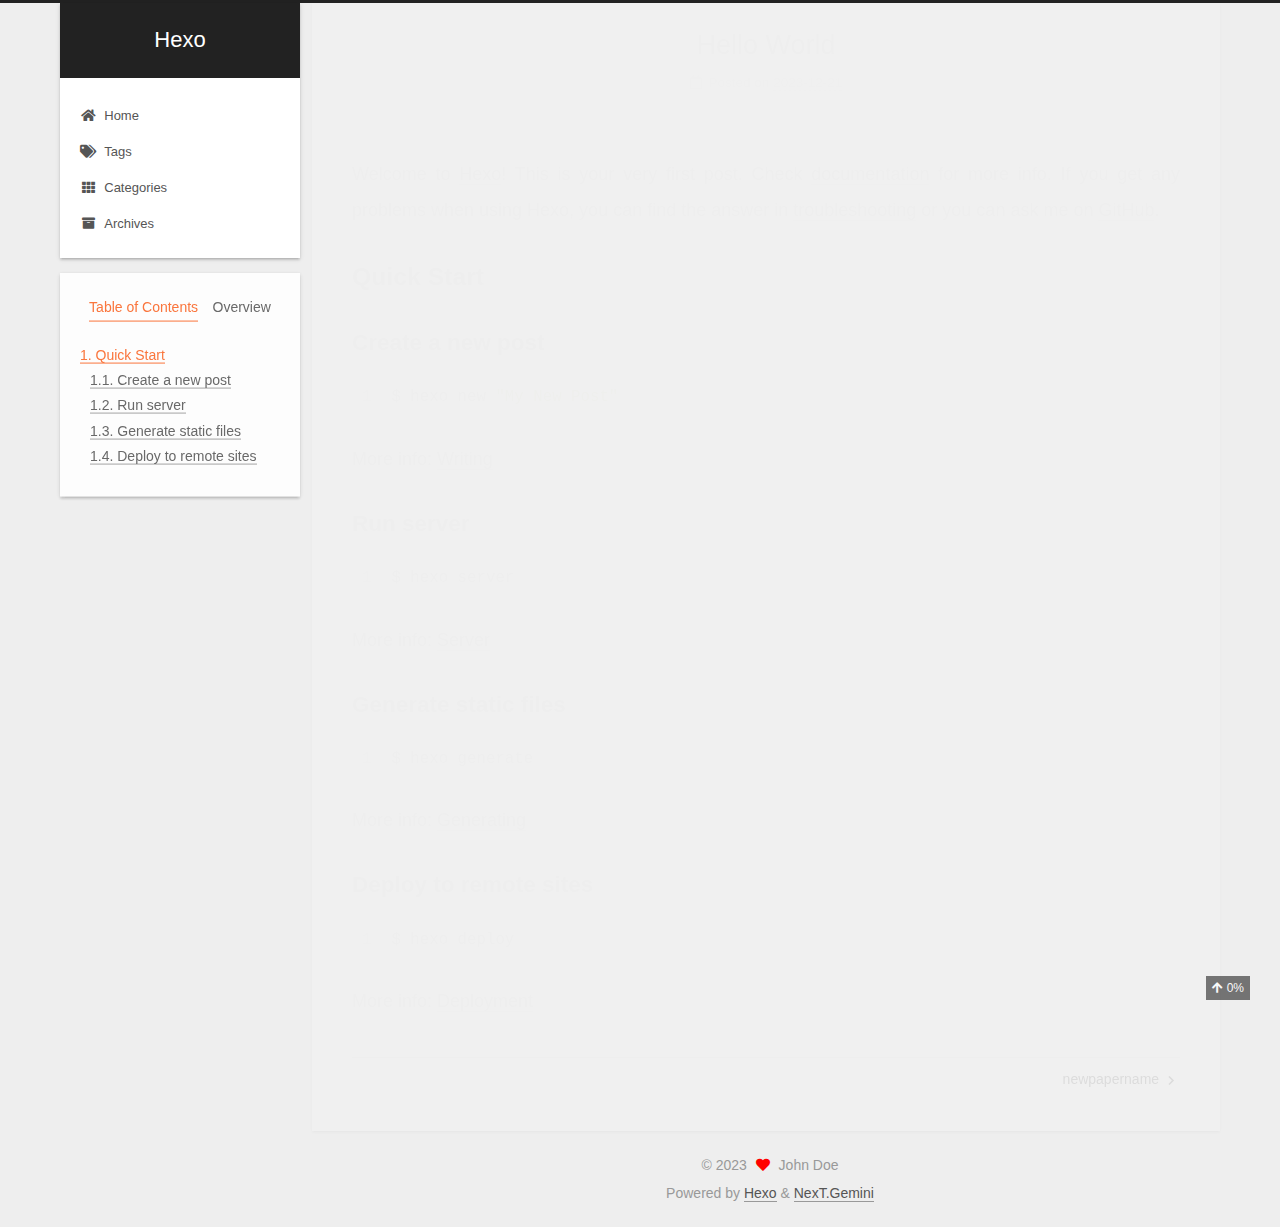
<file: 2023/12/21/hello-world/index.html>
<!DOCTYPE html>
<html lang="zh-Hans">
<head>
  <meta charset="UTF-8">
<meta name="viewport" content="width=device-width, initial-scale=1, maximum-scale=2">
<meta name="theme-color" content="#222">
<meta name="generator" content="Hexo 7.0.0">
  <link rel="apple-touch-icon" sizes="180x180" href="/images/apple-touch-icon-next.png">
  <link rel="icon" type="image/png" sizes="32x32" href="/images/favicon-32x32-next.png">
  <link rel="icon" type="image/png" sizes="16x16" href="/images/favicon-16x16-next.png">
  <link rel="mask-icon" href="/images/logo.svg" color="#222">

<link rel="stylesheet" href="/css/main.css">


<link rel="stylesheet" href="/lib/font-awesome/css/all.min.css">

<script id="hexo-configurations">
    var NexT = window.NexT || {};
    var CONFIG = {"hostname":"example.com","root":"/","scheme":"Gemini","version":"7.8.0","exturl":false,"sidebar":{"position":"left","display":"post","padding":18,"offset":12,"onmobile":false},"copycode":{"enable":false,"show_result":false,"style":null},"back2top":{"enable":true,"sidebar":false,"scrollpercent":true},"bookmark":{"enable":false,"color":"#222","save":"auto"},"fancybox":false,"mediumzoom":false,"lazyload":false,"pangu":false,"comments":{"style":"tabs","active":null,"storage":true,"lazyload":false,"nav":null},"algolia":{"hits":{"per_page":10},"labels":{"input_placeholder":"Search for Posts","hits_empty":"We didn't find any results for the search: ${query}","hits_stats":"${hits} results found in ${time} ms"}},"localsearch":{"enable":false,"trigger":"auto","top_n_per_article":1,"unescape":false,"preload":false},"motion":{"enable":true,"async":false,"transition":{"post_block":"fadeIn","post_header":"slideDownIn","post_body":"slideDownIn","coll_header":"slideLeftIn","sidebar":"slideUpIn"}}};
  </script>

  <meta name="description" content="Welcome to Hexo! This is your very first post. Check documentation for more info. If you get any problems when using Hexo, you can find the answer in troubleshooting or you can ask me on GitHub. Quick">
<meta property="og:type" content="article">
<meta property="og:title" content="Hello World">
<meta property="og:url" content="http://example.com/2023/12/21/hello-world/index.html">
<meta property="og:site_name" content="Hexo">
<meta property="og:description" content="Welcome to Hexo! This is your very first post. Check documentation for more info. If you get any problems when using Hexo, you can find the answer in troubleshooting or you can ask me on GitHub. Quick">
<meta property="og:locale">
<meta property="article:published_time" content="2023-12-21T15:48:33.543Z">
<meta property="article:modified_time" content="2023-12-21T15:48:33.543Z">
<meta property="article:author" content="John Doe">
<meta name="twitter:card" content="summary">

<link rel="canonical" href="http://example.com/2023/12/21/hello-world/">


<script id="page-configurations">
  // https://hexo.io/docs/variables.html
  CONFIG.page = {
    sidebar: "",
    isHome : false,
    isPost : true,
    lang   : 'zh-Hans'
  };
</script>

  <title>Hello World | Hexo</title>
  






  <noscript>
  <style>
  .use-motion .brand,
  .use-motion .menu-item,
  .sidebar-inner,
  .use-motion .post-block,
  .use-motion .pagination,
  .use-motion .comments,
  .use-motion .post-header,
  .use-motion .post-body,
  .use-motion .collection-header { opacity: initial; }

  .use-motion .site-title,
  .use-motion .site-subtitle {
    opacity: initial;
    top: initial;
  }

  .use-motion .logo-line-before i { left: initial; }
  .use-motion .logo-line-after i { right: initial; }
  </style>
</noscript>

</head>

<body itemscope itemtype="http://schema.org/WebPage">
  <div class="container use-motion">
    <div class="headband"></div>

    <header class="header" itemscope itemtype="http://schema.org/WPHeader">
      <div class="header-inner"><div class="site-brand-container">
  <div class="site-nav-toggle">
    <div class="toggle" aria-label="Toggle navigation bar">
      <span class="toggle-line toggle-line-first"></span>
      <span class="toggle-line toggle-line-middle"></span>
      <span class="toggle-line toggle-line-last"></span>
    </div>
  </div>

  <div class="site-meta">

    <a href="/" class="brand" rel="start">
      <span class="logo-line-before"><i></i></span>
      <h1 class="site-title">Hexo</h1>
      <span class="logo-line-after"><i></i></span>
    </a>
  </div>

  <div class="site-nav-right">
    <div class="toggle popup-trigger">
    </div>
  </div>
</div>




<nav class="site-nav">
  <ul id="menu" class="main-menu menu">
        <li class="menu-item menu-item-home">

    <a href="/" rel="section"><i class="fa fa-home fa-fw"></i>Home</a>

  </li>
        <li class="menu-item menu-item-tags">

    <a href="/tags/" rel="section"><i class="fa fa-tags fa-fw"></i>Tags</a>

  </li>
        <li class="menu-item menu-item-categories">

    <a href="/categories/" rel="section"><i class="fa fa-th fa-fw"></i>Categories</a>

  </li>
        <li class="menu-item menu-item-archives">

    <a href="/archives/" rel="section"><i class="fa fa-archive fa-fw"></i>Archives</a>

  </li>
  </ul>
</nav>




</div>
    </header>

    
  <div class="back-to-top">
    <i class="fa fa-arrow-up"></i>
    <span>0%</span>
  </div>


    <main class="main">
      <div class="main-inner">
        <div class="content-wrap">
          

          <div class="content post posts-expand">
            

    
  
  
  <article itemscope itemtype="http://schema.org/Article" class="post-block" lang="zh-Hans">
    <link itemprop="mainEntityOfPage" href="http://example.com/2023/12/21/hello-world/">

    <span hidden itemprop="author" itemscope itemtype="http://schema.org/Person">
      <meta itemprop="image" content="/images/avatar.gif">
      <meta itemprop="name" content="John Doe">
      <meta itemprop="description" content="">
    </span>

    <span hidden itemprop="publisher" itemscope itemtype="http://schema.org/Organization">
      <meta itemprop="name" content="Hexo">
    </span>
      <header class="post-header">
        <h1 class="post-title" itemprop="name headline">
          Hello World
        </h1>

        <div class="post-meta">
            <span class="post-meta-item">
              <span class="post-meta-item-icon">
                <i class="far fa-calendar"></i>
              </span>
              <span class="post-meta-item-text">Posted on</span>

              <time title="Created: 2023-12-21 23:48:33" itemprop="dateCreated datePublished" datetime="2023-12-21T23:48:33+08:00">2023-12-21</time>
            </span>

          

        </div>
      </header>

    
    
    
    <div class="post-body" itemprop="articleBody">

      
        <p>Welcome to <a target="_blank" rel="noopener" href="https://hexo.io/">Hexo</a>! This is your very first post. Check <a target="_blank" rel="noopener" href="https://hexo.io/docs/">documentation</a> for more info. If you get any problems when using Hexo, you can find the answer in <a target="_blank" rel="noopener" href="https://hexo.io/docs/troubleshooting.html">troubleshooting</a> or you can ask me on <a target="_blank" rel="noopener" href="https://github.com/hexojs/hexo/issues">GitHub</a>.</p>
<h2 id="Quick-Start"><a href="#Quick-Start" class="headerlink" title="Quick Start"></a>Quick Start</h2><h3 id="Create-a-new-post"><a href="#Create-a-new-post" class="headerlink" title="Create a new post"></a>Create a new post</h3><figure class="highlight bash"><table><tr><td class="gutter"><pre><span class="line">1</span><br></pre></td><td class="code"><pre><span class="line">$ hexo new <span class="string">&quot;My New Post&quot;</span></span><br></pre></td></tr></table></figure>

<p>More info: <a target="_blank" rel="noopener" href="https://hexo.io/docs/writing.html">Writing</a></p>
<h3 id="Run-server"><a href="#Run-server" class="headerlink" title="Run server"></a>Run server</h3><figure class="highlight bash"><table><tr><td class="gutter"><pre><span class="line">1</span><br></pre></td><td class="code"><pre><span class="line">$ hexo server</span><br></pre></td></tr></table></figure>

<p>More info: <a target="_blank" rel="noopener" href="https://hexo.io/docs/server.html">Server</a></p>
<h3 id="Generate-static-files"><a href="#Generate-static-files" class="headerlink" title="Generate static files"></a>Generate static files</h3><figure class="highlight bash"><table><tr><td class="gutter"><pre><span class="line">1</span><br></pre></td><td class="code"><pre><span class="line">$ hexo generate</span><br></pre></td></tr></table></figure>

<p>More info: <a target="_blank" rel="noopener" href="https://hexo.io/docs/generating.html">Generating</a></p>
<h3 id="Deploy-to-remote-sites"><a href="#Deploy-to-remote-sites" class="headerlink" title="Deploy to remote sites"></a>Deploy to remote sites</h3><figure class="highlight bash"><table><tr><td class="gutter"><pre><span class="line">1</span><br></pre></td><td class="code"><pre><span class="line">$ hexo deploy</span><br></pre></td></tr></table></figure>

<p>More info: <a target="_blank" rel="noopener" href="https://hexo.io/docs/one-command-deployment.html">Deployment</a></p>

    </div>

    
    
    

      <footer class="post-footer">

        


        
    <div class="post-nav">
      <div class="post-nav-item"></div>
      <div class="post-nav-item">
    <a href="/2023/12/22/newpapername/" rel="next" title="newpapername">
      newpapername <i class="fa fa-chevron-right"></i>
    </a></div>
    </div>
      </footer>
    
  </article>
  
  
  



          </div>
          

<script>
  window.addEventListener('tabs:register', () => {
    let { activeClass } = CONFIG.comments;
    if (CONFIG.comments.storage) {
      activeClass = localStorage.getItem('comments_active') || activeClass;
    }
    if (activeClass) {
      let activeTab = document.querySelector(`a[href="#comment-${activeClass}"]`);
      if (activeTab) {
        activeTab.click();
      }
    }
  });
  if (CONFIG.comments.storage) {
    window.addEventListener('tabs:click', event => {
      if (!event.target.matches('.tabs-comment .tab-content .tab-pane')) return;
      let commentClass = event.target.classList[1];
      localStorage.setItem('comments_active', commentClass);
    });
  }
</script>

        </div>
          
  
  <div class="toggle sidebar-toggle">
    <span class="toggle-line toggle-line-first"></span>
    <span class="toggle-line toggle-line-middle"></span>
    <span class="toggle-line toggle-line-last"></span>
  </div>

  <aside class="sidebar">
    <div class="sidebar-inner">

      <ul class="sidebar-nav motion-element">
        <li class="sidebar-nav-toc">
          Table of Contents
        </li>
        <li class="sidebar-nav-overview">
          Overview
        </li>
      </ul>

      <!--noindex-->
      <div class="post-toc-wrap sidebar-panel">
          <div class="post-toc motion-element"><ol class="nav"><li class="nav-item nav-level-2"><a class="nav-link" href="#Quick-Start"><span class="nav-number">1.</span> <span class="nav-text">Quick Start</span></a><ol class="nav-child"><li class="nav-item nav-level-3"><a class="nav-link" href="#Create-a-new-post"><span class="nav-number">1.1.</span> <span class="nav-text">Create a new post</span></a></li><li class="nav-item nav-level-3"><a class="nav-link" href="#Run-server"><span class="nav-number">1.2.</span> <span class="nav-text">Run server</span></a></li><li class="nav-item nav-level-3"><a class="nav-link" href="#Generate-static-files"><span class="nav-number">1.3.</span> <span class="nav-text">Generate static files</span></a></li><li class="nav-item nav-level-3"><a class="nav-link" href="#Deploy-to-remote-sites"><span class="nav-number">1.4.</span> <span class="nav-text">Deploy to remote sites</span></a></li></ol></li></ol></div>
      </div>
      <!--/noindex-->

      <div class="site-overview-wrap sidebar-panel">
        <div class="site-author motion-element" itemprop="author" itemscope itemtype="http://schema.org/Person">
  <p class="site-author-name" itemprop="name">John Doe</p>
  <div class="site-description" itemprop="description"></div>
</div>
<div class="site-state-wrap motion-element">
  <nav class="site-state">
      <div class="site-state-item site-state-posts">
          <a href="/archives/">
        
          <span class="site-state-item-count">3</span>
          <span class="site-state-item-name">posts</span>
        </a>
      </div>
  </nav>
</div>



      </div>

    </div>
  </aside>
  <div id="sidebar-dimmer"></div>


      </div>
    </main>

    <footer class="footer">
      <div class="footer-inner">
        

        

<div class="copyright">
  
  &copy; 
  <span itemprop="copyrightYear">2023</span>
  <span class="with-love">
    <i class="fa fa-heart"></i>
  </span>
  <span class="author" itemprop="copyrightHolder">John Doe</span>
</div>
  <div class="powered-by">Powered by <a href="https://hexo.io/" class="theme-link" rel="noopener" target="_blank">Hexo</a> & <a href="https://theme-next.org/" class="theme-link" rel="noopener" target="_blank">NexT.Gemini</a>
  </div>

        








      </div>
    </footer>
  </div>

  
  <script src="/lib/anime.min.js"></script>
  <script src="/lib/velocity/velocity.min.js"></script>
  <script src="/lib/velocity/velocity.ui.min.js"></script>

<script src="/js/utils.js"></script>

<script src="/js/motion.js"></script>


<script src="/js/schemes/pisces.js"></script>


<script src="/js/next-boot.js"></script>




  















  

  

</body>
</html>
</file>
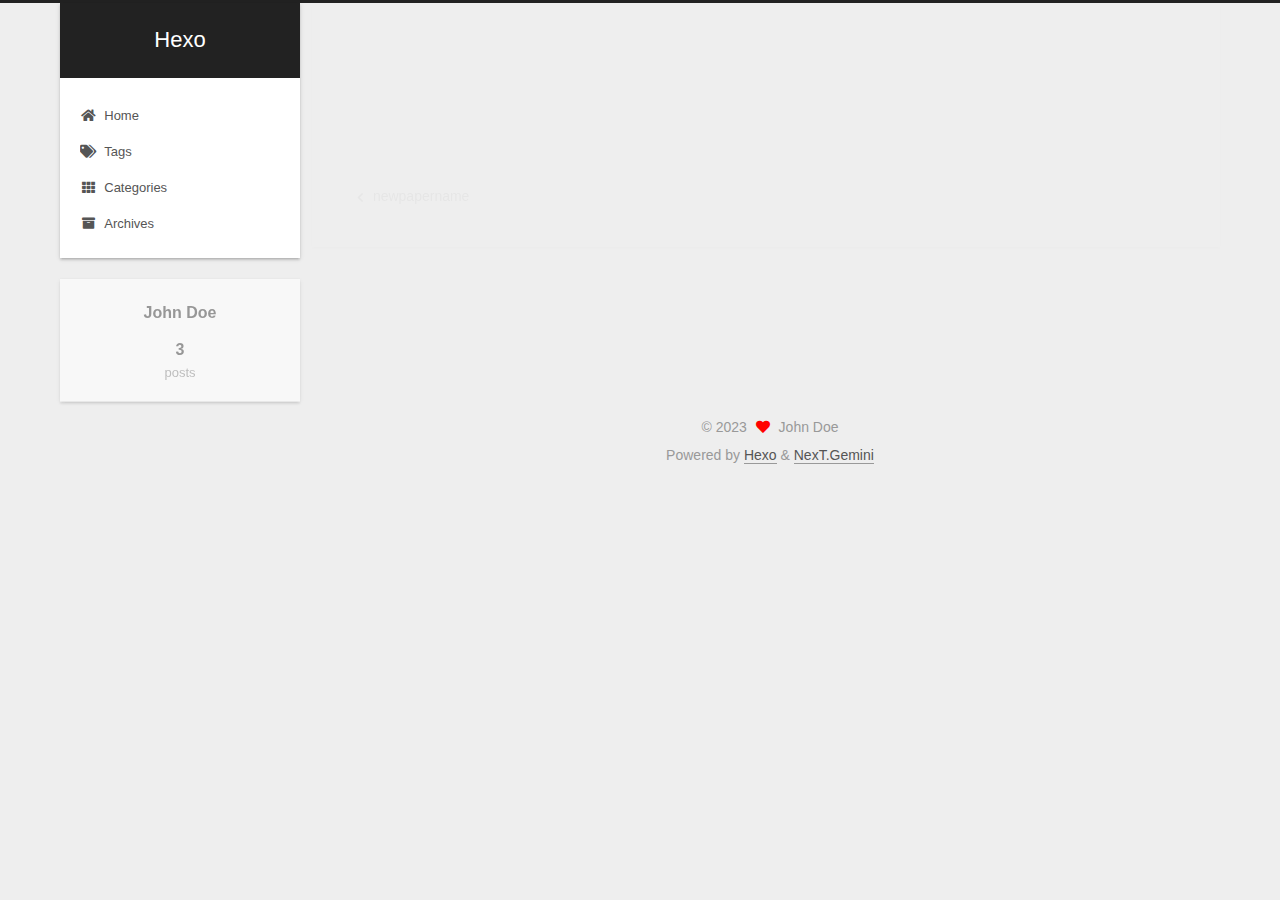
<file: 2023/12/22/article-title/index.html>
<!DOCTYPE html>
<html lang="zh-Hans">
<head>
  <meta charset="UTF-8">
<meta name="viewport" content="width=device-width, initial-scale=1, maximum-scale=2">
<meta name="theme-color" content="#222">
<meta name="generator" content="Hexo 7.0.0">
  <link rel="apple-touch-icon" sizes="180x180" href="/images/apple-touch-icon-next.png">
  <link rel="icon" type="image/png" sizes="32x32" href="/images/favicon-32x32-next.png">
  <link rel="icon" type="image/png" sizes="16x16" href="/images/favicon-16x16-next.png">
  <link rel="mask-icon" href="/images/logo.svg" color="#222">

<link rel="stylesheet" href="/css/main.css">


<link rel="stylesheet" href="/lib/font-awesome/css/all.min.css">

<script id="hexo-configurations">
    var NexT = window.NexT || {};
    var CONFIG = {"hostname":"example.com","root":"/","scheme":"Gemini","version":"7.8.0","exturl":false,"sidebar":{"position":"left","display":"post","padding":18,"offset":12,"onmobile":false},"copycode":{"enable":false,"show_result":false,"style":null},"back2top":{"enable":true,"sidebar":false,"scrollpercent":true},"bookmark":{"enable":false,"color":"#222","save":"auto"},"fancybox":false,"mediumzoom":false,"lazyload":false,"pangu":false,"comments":{"style":"tabs","active":null,"storage":true,"lazyload":false,"nav":null},"algolia":{"hits":{"per_page":10},"labels":{"input_placeholder":"Search for Posts","hits_empty":"We didn't find any results for the search: ${query}","hits_stats":"${hits} results found in ${time} ms"}},"localsearch":{"enable":false,"trigger":"auto","top_n_per_article":1,"unescape":false,"preload":false},"motion":{"enable":true,"async":false,"transition":{"post_block":"fadeIn","post_header":"slideDownIn","post_body":"slideDownIn","coll_header":"slideLeftIn","sidebar":"slideUpIn"}}};
  </script>

  <meta property="og:type" content="article">
<meta property="og:title" content="article title">
<meta property="og:url" content="http://example.com/2023/12/22/article-title/index.html">
<meta property="og:site_name" content="Hexo">
<meta property="og:locale">
<meta property="article:published_time" content="2023-12-22T10:19:30.000Z">
<meta property="article:modified_time" content="2023-12-22T10:19:30.359Z">
<meta property="article:author" content="John Doe">
<meta name="twitter:card" content="summary">

<link rel="canonical" href="http://example.com/2023/12/22/article-title/">


<script id="page-configurations">
  // https://hexo.io/docs/variables.html
  CONFIG.page = {
    sidebar: "",
    isHome : false,
    isPost : true,
    lang   : 'zh-Hans'
  };
</script>

  <title>article title | Hexo</title>
  






  <noscript>
  <style>
  .use-motion .brand,
  .use-motion .menu-item,
  .sidebar-inner,
  .use-motion .post-block,
  .use-motion .pagination,
  .use-motion .comments,
  .use-motion .post-header,
  .use-motion .post-body,
  .use-motion .collection-header { opacity: initial; }

  .use-motion .site-title,
  .use-motion .site-subtitle {
    opacity: initial;
    top: initial;
  }

  .use-motion .logo-line-before i { left: initial; }
  .use-motion .logo-line-after i { right: initial; }
  </style>
</noscript>

</head>

<body itemscope itemtype="http://schema.org/WebPage">
  <div class="container use-motion">
    <div class="headband"></div>

    <header class="header" itemscope itemtype="http://schema.org/WPHeader">
      <div class="header-inner"><div class="site-brand-container">
  <div class="site-nav-toggle">
    <div class="toggle" aria-label="Toggle navigation bar">
      <span class="toggle-line toggle-line-first"></span>
      <span class="toggle-line toggle-line-middle"></span>
      <span class="toggle-line toggle-line-last"></span>
    </div>
  </div>

  <div class="site-meta">

    <a href="/" class="brand" rel="start">
      <span class="logo-line-before"><i></i></span>
      <h1 class="site-title">Hexo</h1>
      <span class="logo-line-after"><i></i></span>
    </a>
  </div>

  <div class="site-nav-right">
    <div class="toggle popup-trigger">
    </div>
  </div>
</div>




<nav class="site-nav">
  <ul id="menu" class="main-menu menu">
        <li class="menu-item menu-item-home">

    <a href="/" rel="section"><i class="fa fa-home fa-fw"></i>Home</a>

  </li>
        <li class="menu-item menu-item-tags">

    <a href="/tags/" rel="section"><i class="fa fa-tags fa-fw"></i>Tags</a>

  </li>
        <li class="menu-item menu-item-categories">

    <a href="/categories/" rel="section"><i class="fa fa-th fa-fw"></i>Categories</a>

  </li>
        <li class="menu-item menu-item-archives">

    <a href="/archives/" rel="section"><i class="fa fa-archive fa-fw"></i>Archives</a>

  </li>
  </ul>
</nav>




</div>
    </header>

    
  <div class="back-to-top">
    <i class="fa fa-arrow-up"></i>
    <span>0%</span>
  </div>


    <main class="main">
      <div class="main-inner">
        <div class="content-wrap">
          

          <div class="content post posts-expand">
            

    
  
  
  <article itemscope itemtype="http://schema.org/Article" class="post-block" lang="zh-Hans">
    <link itemprop="mainEntityOfPage" href="http://example.com/2023/12/22/article-title/">

    <span hidden itemprop="author" itemscope itemtype="http://schema.org/Person">
      <meta itemprop="image" content="/images/avatar.gif">
      <meta itemprop="name" content="John Doe">
      <meta itemprop="description" content="">
    </span>

    <span hidden itemprop="publisher" itemscope itemtype="http://schema.org/Organization">
      <meta itemprop="name" content="Hexo">
    </span>
      <header class="post-header">
        <h1 class="post-title" itemprop="name headline">
          article title
        </h1>

        <div class="post-meta">
            <span class="post-meta-item">
              <span class="post-meta-item-icon">
                <i class="far fa-calendar"></i>
              </span>
              <span class="post-meta-item-text">Posted on</span>

              <time title="Created: 2023-12-22 18:19:30" itemprop="dateCreated datePublished" datetime="2023-12-22T18:19:30+08:00">2023-12-22</time>
            </span>

          

        </div>
      </header>

    
    
    
    <div class="post-body" itemprop="articleBody">

      
        
    </div>

    
    
    

      <footer class="post-footer">

        


        
    <div class="post-nav">
      <div class="post-nav-item">
    <a href="/2023/12/22/newpapername/" rel="prev" title="newpapername">
      <i class="fa fa-chevron-left"></i> newpapername
    </a></div>
      <div class="post-nav-item"></div>
    </div>
      </footer>
    
  </article>
  
  
  



          </div>
          

<script>
  window.addEventListener('tabs:register', () => {
    let { activeClass } = CONFIG.comments;
    if (CONFIG.comments.storage) {
      activeClass = localStorage.getItem('comments_active') || activeClass;
    }
    if (activeClass) {
      let activeTab = document.querySelector(`a[href="#comment-${activeClass}"]`);
      if (activeTab) {
        activeTab.click();
      }
    }
  });
  if (CONFIG.comments.storage) {
    window.addEventListener('tabs:click', event => {
      if (!event.target.matches('.tabs-comment .tab-content .tab-pane')) return;
      let commentClass = event.target.classList[1];
      localStorage.setItem('comments_active', commentClass);
    });
  }
</script>

        </div>
          
  
  <div class="toggle sidebar-toggle">
    <span class="toggle-line toggle-line-first"></span>
    <span class="toggle-line toggle-line-middle"></span>
    <span class="toggle-line toggle-line-last"></span>
  </div>

  <aside class="sidebar">
    <div class="sidebar-inner">

      <ul class="sidebar-nav motion-element">
        <li class="sidebar-nav-toc">
          Table of Contents
        </li>
        <li class="sidebar-nav-overview">
          Overview
        </li>
      </ul>

      <!--noindex-->
      <div class="post-toc-wrap sidebar-panel">
      </div>
      <!--/noindex-->

      <div class="site-overview-wrap sidebar-panel">
        <div class="site-author motion-element" itemprop="author" itemscope itemtype="http://schema.org/Person">
  <p class="site-author-name" itemprop="name">John Doe</p>
  <div class="site-description" itemprop="description"></div>
</div>
<div class="site-state-wrap motion-element">
  <nav class="site-state">
      <div class="site-state-item site-state-posts">
          <a href="/archives/">
        
          <span class="site-state-item-count">3</span>
          <span class="site-state-item-name">posts</span>
        </a>
      </div>
  </nav>
</div>



      </div>

    </div>
  </aside>
  <div id="sidebar-dimmer"></div>


      </div>
    </main>

    <footer class="footer">
      <div class="footer-inner">
        

        

<div class="copyright">
  
  &copy; 
  <span itemprop="copyrightYear">2023</span>
  <span class="with-love">
    <i class="fa fa-heart"></i>
  </span>
  <span class="author" itemprop="copyrightHolder">John Doe</span>
</div>
  <div class="powered-by">Powered by <a href="https://hexo.io/" class="theme-link" rel="noopener" target="_blank">Hexo</a> & <a href="https://theme-next.org/" class="theme-link" rel="noopener" target="_blank">NexT.Gemini</a>
  </div>

        








      </div>
    </footer>
  </div>

  
  <script src="/lib/anime.min.js"></script>
  <script src="/lib/velocity/velocity.min.js"></script>
  <script src="/lib/velocity/velocity.ui.min.js"></script>

<script src="/js/utils.js"></script>

<script src="/js/motion.js"></script>


<script src="/js/schemes/pisces.js"></script>


<script src="/js/next-boot.js"></script>




  















  

  

</body>
</html>
</file>
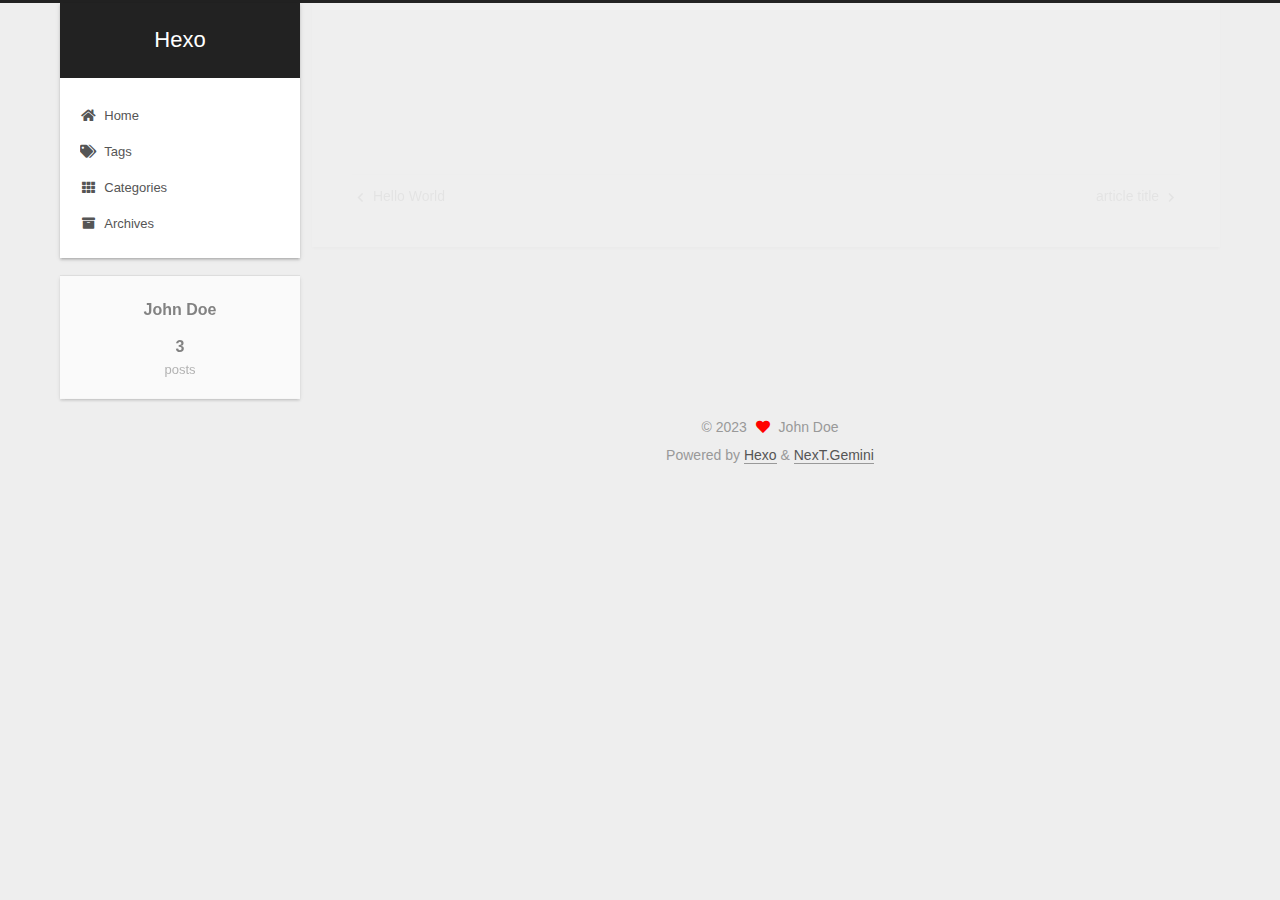
<file: 2023/12/22/newpapername/index.html>
<!DOCTYPE html>
<html lang="zh-Hans">
<head>
  <meta charset="UTF-8">
<meta name="viewport" content="width=device-width, initial-scale=1, maximum-scale=2">
<meta name="theme-color" content="#222">
<meta name="generator" content="Hexo 7.0.0">
  <link rel="apple-touch-icon" sizes="180x180" href="/images/apple-touch-icon-next.png">
  <link rel="icon" type="image/png" sizes="32x32" href="/images/favicon-32x32-next.png">
  <link rel="icon" type="image/png" sizes="16x16" href="/images/favicon-16x16-next.png">
  <link rel="mask-icon" href="/images/logo.svg" color="#222">

<link rel="stylesheet" href="/css/main.css">


<link rel="stylesheet" href="/lib/font-awesome/css/all.min.css">

<script id="hexo-configurations">
    var NexT = window.NexT || {};
    var CONFIG = {"hostname":"example.com","root":"/","scheme":"Gemini","version":"7.8.0","exturl":false,"sidebar":{"position":"left","display":"post","padding":18,"offset":12,"onmobile":false},"copycode":{"enable":false,"show_result":false,"style":null},"back2top":{"enable":true,"sidebar":false,"scrollpercent":true},"bookmark":{"enable":false,"color":"#222","save":"auto"},"fancybox":false,"mediumzoom":false,"lazyload":false,"pangu":false,"comments":{"style":"tabs","active":null,"storage":true,"lazyload":false,"nav":null},"algolia":{"hits":{"per_page":10},"labels":{"input_placeholder":"Search for Posts","hits_empty":"We didn't find any results for the search: ${query}","hits_stats":"${hits} results found in ${time} ms"}},"localsearch":{"enable":false,"trigger":"auto","top_n_per_article":1,"unescape":false,"preload":false},"motion":{"enable":true,"async":false,"transition":{"post_block":"fadeIn","post_header":"slideDownIn","post_body":"slideDownIn","coll_header":"slideLeftIn","sidebar":"slideUpIn"}}};
  </script>

  <meta property="og:type" content="article">
<meta property="og:title" content="newpapername">
<meta property="og:url" content="http://example.com/2023/12/22/newpapername/index.html">
<meta property="og:site_name" content="Hexo">
<meta property="og:locale">
<meta property="article:published_time" content="2023-12-21T16:33:03.000Z">
<meta property="article:modified_time" content="2023-12-21T16:33:03.769Z">
<meta property="article:author" content="John Doe">
<meta name="twitter:card" content="summary">

<link rel="canonical" href="http://example.com/2023/12/22/newpapername/">


<script id="page-configurations">
  // https://hexo.io/docs/variables.html
  CONFIG.page = {
    sidebar: "",
    isHome : false,
    isPost : true,
    lang   : 'zh-Hans'
  };
</script>

  <title>newpapername | Hexo</title>
  






  <noscript>
  <style>
  .use-motion .brand,
  .use-motion .menu-item,
  .sidebar-inner,
  .use-motion .post-block,
  .use-motion .pagination,
  .use-motion .comments,
  .use-motion .post-header,
  .use-motion .post-body,
  .use-motion .collection-header { opacity: initial; }

  .use-motion .site-title,
  .use-motion .site-subtitle {
    opacity: initial;
    top: initial;
  }

  .use-motion .logo-line-before i { left: initial; }
  .use-motion .logo-line-after i { right: initial; }
  </style>
</noscript>

</head>

<body itemscope itemtype="http://schema.org/WebPage">
  <div class="container use-motion">
    <div class="headband"></div>

    <header class="header" itemscope itemtype="http://schema.org/WPHeader">
      <div class="header-inner"><div class="site-brand-container">
  <div class="site-nav-toggle">
    <div class="toggle" aria-label="Toggle navigation bar">
      <span class="toggle-line toggle-line-first"></span>
      <span class="toggle-line toggle-line-middle"></span>
      <span class="toggle-line toggle-line-last"></span>
    </div>
  </div>

  <div class="site-meta">

    <a href="/" class="brand" rel="start">
      <span class="logo-line-before"><i></i></span>
      <h1 class="site-title">Hexo</h1>
      <span class="logo-line-after"><i></i></span>
    </a>
  </div>

  <div class="site-nav-right">
    <div class="toggle popup-trigger">
    </div>
  </div>
</div>




<nav class="site-nav">
  <ul id="menu" class="main-menu menu">
        <li class="menu-item menu-item-home">

    <a href="/" rel="section"><i class="fa fa-home fa-fw"></i>Home</a>

  </li>
        <li class="menu-item menu-item-tags">

    <a href="/tags/" rel="section"><i class="fa fa-tags fa-fw"></i>Tags</a>

  </li>
        <li class="menu-item menu-item-categories">

    <a href="/categories/" rel="section"><i class="fa fa-th fa-fw"></i>Categories</a>

  </li>
        <li class="menu-item menu-item-archives">

    <a href="/archives/" rel="section"><i class="fa fa-archive fa-fw"></i>Archives</a>

  </li>
  </ul>
</nav>




</div>
    </header>

    
  <div class="back-to-top">
    <i class="fa fa-arrow-up"></i>
    <span>0%</span>
  </div>


    <main class="main">
      <div class="main-inner">
        <div class="content-wrap">
          

          <div class="content post posts-expand">
            

    
  
  
  <article itemscope itemtype="http://schema.org/Article" class="post-block" lang="zh-Hans">
    <link itemprop="mainEntityOfPage" href="http://example.com/2023/12/22/newpapername/">

    <span hidden itemprop="author" itemscope itemtype="http://schema.org/Person">
      <meta itemprop="image" content="/images/avatar.gif">
      <meta itemprop="name" content="John Doe">
      <meta itemprop="description" content="">
    </span>

    <span hidden itemprop="publisher" itemscope itemtype="http://schema.org/Organization">
      <meta itemprop="name" content="Hexo">
    </span>
      <header class="post-header">
        <h1 class="post-title" itemprop="name headline">
          newpapername
        </h1>

        <div class="post-meta">
            <span class="post-meta-item">
              <span class="post-meta-item-icon">
                <i class="far fa-calendar"></i>
              </span>
              <span class="post-meta-item-text">Posted on</span>

              <time title="Created: 2023-12-22 00:33:03" itemprop="dateCreated datePublished" datetime="2023-12-22T00:33:03+08:00">2023-12-22</time>
            </span>

          

        </div>
      </header>

    
    
    
    <div class="post-body" itemprop="articleBody">

      
        
    </div>

    
    
    

      <footer class="post-footer">

        


        
    <div class="post-nav">
      <div class="post-nav-item">
    <a href="/2023/12/21/hello-world/" rel="prev" title="Hello World">
      <i class="fa fa-chevron-left"></i> Hello World
    </a></div>
      <div class="post-nav-item">
    <a href="/2023/12/22/article-title/" rel="next" title="article title">
      article title <i class="fa fa-chevron-right"></i>
    </a></div>
    </div>
      </footer>
    
  </article>
  
  
  



          </div>
          

<script>
  window.addEventListener('tabs:register', () => {
    let { activeClass } = CONFIG.comments;
    if (CONFIG.comments.storage) {
      activeClass = localStorage.getItem('comments_active') || activeClass;
    }
    if (activeClass) {
      let activeTab = document.querySelector(`a[href="#comment-${activeClass}"]`);
      if (activeTab) {
        activeTab.click();
      }
    }
  });
  if (CONFIG.comments.storage) {
    window.addEventListener('tabs:click', event => {
      if (!event.target.matches('.tabs-comment .tab-content .tab-pane')) return;
      let commentClass = event.target.classList[1];
      localStorage.setItem('comments_active', commentClass);
    });
  }
</script>

        </div>
          
  
  <div class="toggle sidebar-toggle">
    <span class="toggle-line toggle-line-first"></span>
    <span class="toggle-line toggle-line-middle"></span>
    <span class="toggle-line toggle-line-last"></span>
  </div>

  <aside class="sidebar">
    <div class="sidebar-inner">

      <ul class="sidebar-nav motion-element">
        <li class="sidebar-nav-toc">
          Table of Contents
        </li>
        <li class="sidebar-nav-overview">
          Overview
        </li>
      </ul>

      <!--noindex-->
      <div class="post-toc-wrap sidebar-panel">
      </div>
      <!--/noindex-->

      <div class="site-overview-wrap sidebar-panel">
        <div class="site-author motion-element" itemprop="author" itemscope itemtype="http://schema.org/Person">
  <p class="site-author-name" itemprop="name">John Doe</p>
  <div class="site-description" itemprop="description"></div>
</div>
<div class="site-state-wrap motion-element">
  <nav class="site-state">
      <div class="site-state-item site-state-posts">
          <a href="/archives/">
        
          <span class="site-state-item-count">3</span>
          <span class="site-state-item-name">posts</span>
        </a>
      </div>
  </nav>
</div>



      </div>

    </div>
  </aside>
  <div id="sidebar-dimmer"></div>


      </div>
    </main>

    <footer class="footer">
      <div class="footer-inner">
        

        

<div class="copyright">
  
  &copy; 
  <span itemprop="copyrightYear">2023</span>
  <span class="with-love">
    <i class="fa fa-heart"></i>
  </span>
  <span class="author" itemprop="copyrightHolder">John Doe</span>
</div>
  <div class="powered-by">Powered by <a href="https://hexo.io/" class="theme-link" rel="noopener" target="_blank">Hexo</a> & <a href="https://theme-next.org/" class="theme-link" rel="noopener" target="_blank">NexT.Gemini</a>
  </div>

        








      </div>
    </footer>
  </div>

  
  <script src="/lib/anime.min.js"></script>
  <script src="/lib/velocity/velocity.min.js"></script>
  <script src="/lib/velocity/velocity.ui.min.js"></script>

<script src="/js/utils.js"></script>

<script src="/js/motion.js"></script>


<script src="/js/schemes/pisces.js"></script>


<script src="/js/next-boot.js"></script>




  















  

  

</body>
</html>
</file>
<file: css/main.css>
:root {
  --body-bg-color: #eee;
  --content-bg-color: #fff;
  --card-bg-color: #f5f5f5;
  --text-color: #555;
  --blockquote-color: #666;
  --link-color: #555;
  --link-hover-color: #222;
  --brand-color: #fff;
  --brand-hover-color: #fff;
  --table-row-odd-bg-color: #f9f9f9;
  --table-row-hover-bg-color: #f5f5f5;
  --menu-item-bg-color: #f5f5f5;
  --btn-default-bg: #fff;
  --btn-default-color: #555;
  --btn-default-border-color: #555;
  --btn-default-hover-bg: #222;
  --btn-default-hover-color: #fff;
  --btn-default-hover-border-color: #222;
}
html {
  line-height: 1.15; /* 1 */
  -webkit-text-size-adjust: 100%; /* 2 */
}
body {
  margin: 0;
}
main {
  display: block;
}
h1 {
  font-size: 2em;
  margin: 0.67em 0;
}
hr {
  box-sizing: content-box; /* 1 */
  height: 0; /* 1 */
  overflow: visible; /* 2 */
}
pre {
  font-family: monospace, monospace; /* 1 */
  font-size: 1em; /* 2 */
}
a {
  background: transparent;
}
abbr[title] {
  border-bottom: none; /* 1 */
  text-decoration: underline; /* 2 */
  text-decoration: underline dotted; /* 2 */
}
b,
strong {
  font-weight: bolder;
}
code,
kbd,
samp {
  font-family: monospace, monospace; /* 1 */
  font-size: 1em; /* 2 */
}
small {
  font-size: 80%;
}
sub,
sup {
  font-size: 75%;
  line-height: 0;
  position: relative;
  vertical-align: baseline;
}
sub {
  bottom: -0.25em;
}
sup {
  top: -0.5em;
}
img {
  border-style: none;
}
button,
input,
optgroup,
select,
textarea {
  font-family: inherit; /* 1 */
  font-size: 100%; /* 1 */
  line-height: 1.15; /* 1 */
  margin: 0; /* 2 */
}
button,
input {
/* 1 */
  overflow: visible;
}
button,
select {
/* 1 */
  text-transform: none;
}
button,
[type='button'],
[type='reset'],
[type='submit'] {
  -webkit-appearance: button;
}
button::-moz-focus-inner,
[type='button']::-moz-focus-inner,
[type='reset']::-moz-focus-inner,
[type='submit']::-moz-focus-inner {
  border-style: none;
  padding: 0;
}
button:-moz-focusring,
[type='button']:-moz-focusring,
[type='reset']:-moz-focusring,
[type='submit']:-moz-focusring {
  outline: 1px dotted ButtonText;
}
fieldset {
  padding: 0.35em 0.75em 0.625em;
}
legend {
  box-sizing: border-box; /* 1 */
  color: inherit; /* 2 */
  display: table; /* 1 */
  max-width: 100%; /* 1 */
  padding: 0; /* 3 */
  white-space: normal; /* 1 */
}
progress {
  vertical-align: baseline;
}
textarea {
  overflow: auto;
}
[type='checkbox'],
[type='radio'] {
  box-sizing: border-box; /* 1 */
  padding: 0; /* 2 */
}
[type='number']::-webkit-inner-spin-button,
[type='number']::-webkit-outer-spin-button {
  height: auto;
}
[type='search'] {
  outline-offset: -2px; /* 2 */
  -webkit-appearance: textfield; /* 1 */
}
[type='search']::-webkit-search-decoration {
  -webkit-appearance: none;
}
::-webkit-file-upload-button {
  font: inherit; /* 2 */
  -webkit-appearance: button; /* 1 */
}
details {
  display: block;
}
summary {
  display: list-item;
}
template {
  display: none;
}
[hidden] {
  display: none;
}
::selection {
  background: #262a30;
  color: #eee;
}
html,
body {
  height: 100%;
}
body {
  background: var(--body-bg-color);
  color: var(--text-color);
  font-family: 'Lato', "PingFang SC", "Microsoft YaHei", sans-serif;
  font-size: 1em;
  line-height: 2;
}
@media (max-width: 991px) {
  body {
    padding-left: 0 !important;
    padding-right: 0 !important;
  }
}
h1,
h2,
h3,
h4,
h5,
h6 {
  font-family: 'Lato', "PingFang SC", "Microsoft YaHei", sans-serif;
  font-weight: bold;
  line-height: 1.5;
  margin: 20px 0 15px;
}
h1 {
  font-size: 1.5em;
}
h2 {
  font-size: 1.375em;
}
h3 {
  font-size: 1.25em;
}
h4 {
  font-size: 1.125em;
}
h5 {
  font-size: 1em;
}
h6 {
  font-size: 0.875em;
}
p {
  margin: 0 0 20px 0;
}
a,
span.exturl {
  border-bottom: 1px solid #999;
  color: var(--link-color);
  outline: 0;
  text-decoration: none;
  overflow-wrap: break-word;
  word-wrap: break-word;
  cursor: pointer;
}
a:hover,
span.exturl:hover {
  border-bottom-color: var(--link-hover-color);
  color: var(--link-hover-color);
}
iframe,
img,
video {
  display: block;
  margin-left: auto;
  margin-right: auto;
  max-width: 100%;
}
hr {
  background-image: repeating-linear-gradient(-45deg, #ddd, #ddd 4px, transparent 4px, transparent 8px);
  border: 0;
  height: 3px;
  margin: 40px 0;
}
blockquote {
  border-left: 4px solid #ddd;
  color: var(--blockquote-color);
  margin: 0;
  padding: 0 15px;
}
blockquote cite::before {
  content: '-';
  padding: 0 5px;
}
dt {
  font-weight: bold;
}
dd {
  margin: 0;
  padding: 0;
}
kbd {
  background-color: #f5f5f5;
  background-image: linear-gradient(#eee, #fff, #eee);
  border: 1px solid #ccc;
  border-radius: 0.2em;
  box-shadow: 0.1em 0.1em 0.2em rgba(0,0,0,0.1);
  color: #555;
  font-family: inherit;
  padding: 0.1em 0.3em;
  white-space: nowrap;
}
.table-container {
  overflow: auto;
}
table {
  border-collapse: collapse;
  border-spacing: 0;
  font-size: 0.875em;
  margin: 0 0 20px 0;
  width: 100%;
}
tbody tr:nth-of-type(odd) {
  background: var(--table-row-odd-bg-color);
}
tbody tr:hover {
  background: var(--table-row-hover-bg-color);
}
caption,
th,
td {
  font-weight: normal;
  padding: 8px;
  vertical-align: middle;
}
th,
td {
  border: 1px solid #ddd;
  border-bottom: 3px solid #ddd;
}
th {
  font-weight: 700;
  padding-bottom: 10px;
}
td {
  border-bottom-width: 1px;
}
.btn {
  background: var(--btn-default-bg);
  border: 2px solid var(--btn-default-border-color);
  border-radius: 2px;
  color: var(--btn-default-color);
  display: inline-block;
  font-size: 0.875em;
  line-height: 2;
  padding: 0 20px;
  text-decoration: none;
  transition-property: background-color;
  transition-delay: 0s;
  transition-duration: 0.2s;
  transition-timing-function: ease-in-out;
}
.btn:hover {
  background: var(--btn-default-hover-bg);
  border-color: var(--btn-default-hover-border-color);
  color: var(--btn-default-hover-color);
}
.btn + .btn {
  margin: 0 0 8px 8px;
}
.btn .fa-fw {
  text-align: left;
  width: 1.285714285714286em;
}
.toggle {
  line-height: 0;
}
.toggle .toggle-line {
  background: #fff;
  display: inline-block;
  height: 2px;
  left: 0;
  position: relative;
  top: 0;
  transition: all 0.4s;
  vertical-align: top;
  width: 100%;
}
.toggle .toggle-line:not(:first-child) {
  margin-top: 3px;
}
.toggle.toggle-arrow .toggle-line-first {
  left: 50%;
  top: 2px;
  transform: rotate(45deg);
  width: 50%;
}
.toggle.toggle-arrow .toggle-line-middle {
  left: 2px;
  width: 90%;
}
.toggle.toggle-arrow .toggle-line-last {
  left: 50%;
  top: -2px;
  transform: rotate(-45deg);
  width: 50%;
}
.toggle.toggle-close .toggle-line-first {
  transform: rotate(-45deg);
  top: 5px;
}
.toggle.toggle-close .toggle-line-middle {
  opacity: 0;
}
.toggle.toggle-close .toggle-line-last {
  transform: rotate(45deg);
  top: -5px;
}
.highlight,
pre {
  background: #f7f7f7;
  color: #4d4d4c;
  line-height: 1.6;
  margin: 0 auto 20px;
}
pre,
code {
  font-family: consolas, Menlo, monospace, "PingFang SC", "Microsoft YaHei";
}
code {
  background: #eee;
  border-radius: 3px;
  color: #555;
  padding: 2px 4px;
  overflow-wrap: break-word;
  word-wrap: break-word;
}
.highlight *::selection {
  background: #d6d6d6;
}
.highlight pre {
  border: 0;
  margin: 0;
  padding: 10px 0;
}
.highlight table {
  border: 0;
  margin: 0;
  width: auto;
}
.highlight td {
  border: 0;
  padding: 0;
}
.highlight figcaption {
  background: #eff2f3;
  color: #4d4d4c;
  display: flex;
  font-size: 0.875em;
  justify-content: space-between;
  line-height: 1.2;
  padding: 0.5em;
}
.highlight figcaption a {
  color: #4d4d4c;
}
.highlight figcaption a:hover {
  border-bottom-color: #4d4d4c;
}
.highlight .gutter {
  -moz-user-select: none;
  -ms-user-select: none;
  -webkit-user-select: none;
  user-select: none;
}
.highlight .gutter pre {
  background: #eff2f3;
  color: #869194;
  padding-left: 10px;
  padding-right: 10px;
  text-align: right;
}
.highlight .code pre {
  background: #f7f7f7;
  padding-left: 10px;
  width: 100%;
}
.gist table {
  width: auto;
}
.gist table td {
  border: 0;
}
pre {
  overflow: auto;
  padding: 10px;
}
pre code {
  background: none;
  color: #4d4d4c;
  font-size: 0.875em;
  padding: 0;
  text-shadow: none;
}
pre .deletion {
  background: #fdd;
}
pre .addition {
  background: #dfd;
}
pre .meta {
  color: #eab700;
  -moz-user-select: none;
  -ms-user-select: none;
  -webkit-user-select: none;
  user-select: none;
}
pre .comment {
  color: #8e908c;
}
pre .variable,
pre .attribute,
pre .tag,
pre .name,
pre .regexp,
pre .ruby .constant,
pre .xml .tag .title,
pre .xml .pi,
pre .xml .doctype,
pre .html .doctype,
pre .css .id,
pre .css .class,
pre .css .pseudo {
  color: #c82829;
}
pre .number,
pre .preprocessor,
pre .built_in,
pre .builtin-name,
pre .literal,
pre .params,
pre .constant,
pre .command {
  color: #f5871f;
}
pre .ruby .class .title,
pre .css .rules .attribute,
pre .string,
pre .symbol,
pre .value,
pre .inheritance,
pre .header,
pre .ruby .symbol,
pre .xml .cdata,
pre .special,
pre .formula {
  color: #718c00;
}
pre .title,
pre .css .hexcolor {
  color: #3e999f;
}
pre .function,
pre .python .decorator,
pre .python .title,
pre .ruby .function .title,
pre .ruby .title .keyword,
pre .perl .sub,
pre .javascript .title,
pre .coffeescript .title {
  color: #4271ae;
}
pre .keyword,
pre .javascript .function {
  color: #8959a8;
}
.blockquote-center {
  border-left: none;
  margin: 40px 0;
  padding: 0;
  position: relative;
  text-align: center;
}
.blockquote-center .fa {
  display: block;
  opacity: 0.6;
  position: absolute;
  width: 100%;
}
.blockquote-center .fa-quote-left {
  border-top: 1px solid #ccc;
  text-align: left;
  top: -20px;
}
.blockquote-center .fa-quote-right {
  border-bottom: 1px solid #ccc;
  text-align: right;
  bottom: -20px;
}
.blockquote-center p,
.blockquote-center div {
  text-align: center;
}
.post-body .group-picture img {
  margin: 0 auto;
  padding: 0 3px;
}
.group-picture-row {
  margin-bottom: 6px;
  overflow: hidden;
}
.group-picture-column {
  float: left;
  margin-bottom: 10px;
}
.post-body .label {
  color: #555;
  display: inline;
  padding: 0 2px;
}
.post-body .label.default {
  background: #f0f0f0;
}
.post-body .label.primary {
  background: #efe6f7;
}
.post-body .label.info {
  background: #e5f2f8;
}
.post-body .label.success {
  background: #e7f4e9;
}
.post-body .label.warning {
  background: #fcf6e1;
}
.post-body .label.danger {
  background: #fae8eb;
}
.post-body .tabs {
  margin-bottom: 20px;
}
.post-body .tabs,
.tabs-comment {
  display: block;
  padding-top: 10px;
  position: relative;
}
.post-body .tabs ul.nav-tabs,
.tabs-comment ul.nav-tabs {
  display: flex;
  flex-wrap: wrap;
  margin: 0;
  margin-bottom: -1px;
  padding: 0;
}
@media (max-width: 413px) {
  .post-body .tabs ul.nav-tabs,
  .tabs-comment ul.nav-tabs {
    display: block;
    margin-bottom: 5px;
  }
}
.post-body .tabs ul.nav-tabs li.tab,
.tabs-comment ul.nav-tabs li.tab {
  border-bottom: 1px solid #ddd;
  border-left: 1px solid transparent;
  border-right: 1px solid transparent;
  border-top: 3px solid transparent;
  flex-grow: 1;
  list-style-type: none;
  border-radius: 0 0 0 0;
}
@media (max-width: 413px) {
  .post-body .tabs ul.nav-tabs li.tab,
  .tabs-comment ul.nav-tabs li.tab {
    border-bottom: 1px solid transparent;
    border-left: 3px solid transparent;
    border-right: 1px solid transparent;
    border-top: 1px solid transparent;
  }
}
@media (max-width: 413px) {
  .post-body .tabs ul.nav-tabs li.tab,
  .tabs-comment ul.nav-tabs li.tab {
    border-radius: 0;
  }
}
.post-body .tabs ul.nav-tabs li.tab a,
.tabs-comment ul.nav-tabs li.tab a {
  border-bottom: initial;
  display: block;
  line-height: 1.8;
  outline: 0;
  padding: 0.25em 0.75em;
  text-align: center;
  transition-delay: 0s;
  transition-duration: 0.2s;
  transition-timing-function: ease-out;
}
.post-body .tabs ul.nav-tabs li.tab a i,
.tabs-comment ul.nav-tabs li.tab a i {
  width: 1.285714285714286em;
}
.post-body .tabs ul.nav-tabs li.tab.active,
.tabs-comment ul.nav-tabs li.tab.active {
  border-bottom: 1px solid transparent;
  border-left: 1px solid #ddd;
  border-right: 1px solid #ddd;
  border-top: 3px solid #fc6423;
}
@media (max-width: 413px) {
  .post-body .tabs ul.nav-tabs li.tab.active,
  .tabs-comment ul.nav-tabs li.tab.active {
    border-bottom: 1px solid #ddd;
    border-left: 3px solid #fc6423;
    border-right: 1px solid #ddd;
    border-top: 1px solid #ddd;
  }
}
.post-body .tabs ul.nav-tabs li.tab.active a,
.tabs-comment ul.nav-tabs li.tab.active a {
  color: var(--link-color);
  cursor: default;
}
.post-body .tabs .tab-content .tab-pane,
.tabs-comment .tab-content .tab-pane {
  border: 1px solid #ddd;
  border-top: 0;
  padding: 20px 20px 0 20px;
  border-radius: 0;
}
.post-body .tabs .tab-content .tab-pane:not(.active),
.tabs-comment .tab-content .tab-pane:not(.active) {
  display: none;
}
.post-body .tabs .tab-content .tab-pane.active,
.tabs-comment .tab-content .tab-pane.active {
  display: block;
}
.post-body .tabs .tab-content .tab-pane.active:nth-of-type(1),
.tabs-comment .tab-content .tab-pane.active:nth-of-type(1) {
  border-radius: 0 0 0 0;
}
@media (max-width: 413px) {
  .post-body .tabs .tab-content .tab-pane.active:nth-of-type(1),
  .tabs-comment .tab-content .tab-pane.active:nth-of-type(1) {
    border-radius: 0;
  }
}
.post-body .note {
  border-radius: 3px;
  margin-bottom: 20px;
  padding: 1em;
  position: relative;
  border: 1px solid #eee;
  border-left-width: 5px;
}
.post-body .note h2,
.post-body .note h3,
.post-body .note h4,
.post-body .note h5,
.post-body .note h6 {
  margin-top: 0;
  border-bottom: initial;
  margin-bottom: 0;
  padding-top: 0;
}
.post-body .note p:first-child,
.post-body .note ul:first-child,
.post-body .note ol:first-child,
.post-body .note table:first-child,
.post-body .note pre:first-child,
.post-body .note blockquote:first-child,
.post-body .note img:first-child {
  margin-top: 0;
}
.post-body .note p:last-child,
.post-body .note ul:last-child,
.post-body .note ol:last-child,
.post-body .note table:last-child,
.post-body .note pre:last-child,
.post-body .note blockquote:last-child,
.post-body .note img:last-child {
  margin-bottom: 0;
}
.post-body .note.default {
  border-left-color: #777;
}
.post-body .note.default h2,
.post-body .note.default h3,
.post-body .note.default h4,
.post-body .note.default h5,
.post-body .note.default h6 {
  color: #777;
}
.post-body .note.primary {
  border-left-color: #6f42c1;
}
.post-body .note.primary h2,
.post-body .note.primary h3,
.post-body .note.primary h4,
.post-body .note.primary h5,
.post-body .note.primary h6 {
  color: #6f42c1;
}
.post-body .note.info {
  border-left-color: #428bca;
}
.post-body .note.info h2,
.post-body .note.info h3,
.post-body .note.info h4,
.post-body .note.info h5,
.post-body .note.info h6 {
  color: #428bca;
}
.post-body .note.success {
  border-left-color: #5cb85c;
}
.post-body .note.success h2,
.post-body .note.success h3,
.post-body .note.success h4,
.post-body .note.success h5,
.post-body .note.success h6 {
  color: #5cb85c;
}
.post-body .note.warning {
  border-left-color: #f0ad4e;
}
.post-body .note.warning h2,
.post-body .note.warning h3,
.post-body .note.warning h4,
.post-body .note.warning h5,
.post-body .note.warning h6 {
  color: #f0ad4e;
}
.post-body .note.danger {
  border-left-color: #d9534f;
}
.post-body .note.danger h2,
.post-body .note.danger h3,
.post-body .note.danger h4,
.post-body .note.danger h5,
.post-body .note.danger h6 {
  color: #d9534f;
}
.pagination .prev,
.pagination .next,
.pagination .page-number,
.pagination .space {
  display: inline-block;
  margin: 0 10px;
  padding: 0 11px;
  position: relative;
  top: -1px;
}
@media (max-width: 767px) {
  .pagination .prev,
  .pagination .next,
  .pagination .page-number,
  .pagination .space {
    margin: 0 5px;
  }
}
.pagination {
  border-top: 1px solid #eee;
  margin: 120px 0 0;
  text-align: center;
}
.pagination .prev,
.pagination .next,
.pagination .page-number {
  border-bottom: 0;
  border-top: 1px solid #eee;
  transition-property: border-color;
  transition-delay: 0s;
  transition-duration: 0.2s;
  transition-timing-function: ease-in-out;
}
.pagination .prev:hover,
.pagination .next:hover,
.pagination .page-number:hover {
  border-top-color: #222;
}
.pagination .space {
  margin: 0;
  padding: 0;
}
.pagination .prev {
  margin-left: 0;
}
.pagination .next {
  margin-right: 0;
}
.pagination .page-number.current {
  background: #ccc;
  border-top-color: #ccc;
  color: #fff;
}
@media (max-width: 767px) {
  .pagination {
    border-top: none;
  }
  .pagination .prev,
  .pagination .next,
  .pagination .page-number {
    border-bottom: 1px solid #eee;
    border-top: 0;
    margin-bottom: 10px;
    padding: 0 10px;
  }
  .pagination .prev:hover,
  .pagination .next:hover,
  .pagination .page-number:hover {
    border-bottom-color: #222;
  }
}
.comments {
  margin-top: 60px;
  overflow: hidden;
}
.comment-button-group {
  display: flex;
  flex-wrap: wrap-reverse;
  justify-content: center;
  margin: 1em 0;
}
.comment-button-group .comment-button {
  margin: 0.1em 0.2em;
}
.comment-button-group .comment-button.active {
  background: var(--btn-default-hover-bg);
  border-color: var(--btn-default-hover-border-color);
  color: var(--btn-default-hover-color);
}
.comment-position {
  display: none;
}
.comment-position.active {
  display: block;
}
.tabs-comment {
  background: var(--content-bg-color);
  margin-top: 4em;
  padding-top: 0;
}
.tabs-comment .comments {
  border: 0;
  box-shadow: none;
  margin-top: 0;
  padding-top: 0;
}
.container {
  min-height: 100%;
  position: relative;
}
.main-inner {
  margin: 0 auto;
  width: calc(100% - 20px);
}
@media (min-width: 1200px) {
  .main-inner {
    width: 1160px;
  }
}
@media (min-width: 1600px) {
  .main-inner {
    width: 73%;
  }
}
@media (max-width: 767px) {
  .content-wrap {
    padding: 0 20px;
  }
}
.header {
  background: transparent;
}
.header-inner {
  margin: 0 auto;
  width: calc(100% - 20px);
}
@media (min-width: 1200px) {
  .header-inner {
    width: 1160px;
  }
}
@media (min-width: 1600px) {
  .header-inner {
    width: 73%;
  }
}
.site-brand-container {
  display: flex;
  flex-shrink: 0;
  padding: 0 10px;
}
.headband {
  background: #222;
  height: 3px;
}
.site-meta {
  flex-grow: 1;
  text-align: center;
}
@media (max-width: 767px) {
  .site-meta {
    text-align: center;
  }
}
.brand {
  border-bottom: none;
  color: var(--brand-color);
  display: inline-block;
  line-height: 1.375em;
  padding: 0 40px;
  position: relative;
}
.brand:hover {
  color: var(--brand-hover-color);
}
.site-title {
  font-family: 'Lato', "PingFang SC", "Microsoft YaHei", sans-serif;
  font-size: 1.375em;
  font-weight: normal;
  margin: 0;
}
.site-subtitle {
  color: #ddd;
  font-size: 0.8125em;
  margin: 10px 0;
}
.use-motion .brand {
  opacity: 0;
}
.use-motion .site-title,
.use-motion .site-subtitle,
.use-motion .custom-logo-image {
  opacity: 0;
  position: relative;
  top: -10px;
}
.site-nav-toggle,
.site-nav-right {
  display: none;
}
@media (max-width: 767px) {
  .site-nav-toggle,
  .site-nav-right {
    display: flex;
    flex-direction: column;
    justify-content: center;
  }
}
.site-nav-toggle .toggle,
.site-nav-right .toggle {
  color: var(--text-color);
  padding: 10px;
  width: 22px;
}
.site-nav-toggle .toggle .toggle-line,
.site-nav-right .toggle .toggle-line {
  background: var(--text-color);
  border-radius: 1px;
}
.site-nav {
  display: block;
}
@media (max-width: 767px) {
  .site-nav {
    clear: both;
    display: none;
  }
}
.site-nav.site-nav-on {
  display: block;
}
.menu {
  margin-top: 20px;
  padding-left: 0;
  text-align: center;
}
.menu-item {
  display: inline-block;
  list-style: none;
  margin: 0 10px;
}
@media (max-width: 767px) {
  .menu-item {
    display: block;
    margin-top: 10px;
  }
  .menu-item.menu-item-search {
    display: none;
  }
}
.menu-item a,
.menu-item span.exturl {
  border-bottom: 0;
  display: block;
  font-size: 0.8125em;
  transition-property: border-color;
  transition-delay: 0s;
  transition-duration: 0.2s;
  transition-timing-function: ease-in-out;
}
@media (hover: none) {
  .menu-item a:hover,
  .menu-item span.exturl:hover {
    border-bottom-color: transparent !important;
  }
}
.menu-item .fa,
.menu-item .fab,
.menu-item .far,
.menu-item .fas {
  margin-right: 8px;
}
.menu-item .badge {
  display: inline-block;
  font-weight: bold;
  line-height: 1;
  margin-left: 0.35em;
  margin-top: 0.35em;
  text-align: center;
  white-space: nowrap;
}
@media (max-width: 767px) {
  .menu-item .badge {
    float: right;
    margin-left: 0;
  }
}
.menu-item-active a,
.menu .menu-item a:hover,
.menu .menu-item span.exturl:hover {
  background: var(--menu-item-bg-color);
}
.use-motion .menu-item {
  opacity: 0;
}
.sidebar {
  background: #222;
  bottom: 0;
  box-shadow: inset 0 2px 6px #000;
  position: fixed;
  top: 0;
}
@media (max-width: 991px) {
  .sidebar {
    display: none;
  }
}
.sidebar-inner {
  color: #999;
  padding: 18px 10px;
  text-align: center;
}
.cc-license {
  margin-top: 10px;
  text-align: center;
}
.cc-license .cc-opacity {
  border-bottom: none;
  opacity: 0.7;
}
.cc-license .cc-opacity:hover {
  opacity: 0.9;
}
.cc-license img {
  display: inline-block;
}
.site-author-image {
  border: 1px solid #eee;
  display: block;
  margin: 0 auto;
  max-width: 120px;
  padding: 2px;
}
.site-author-name {
  color: var(--text-color);
  font-weight: 600;
  margin: 0;
  text-align: center;
}
.site-description {
  color: #999;
  font-size: 0.8125em;
  margin-top: 0;
  text-align: center;
}
.links-of-author {
  margin-top: 15px;
}
.links-of-author a,
.links-of-author span.exturl {
  border-bottom-color: #555;
  display: inline-block;
  font-size: 0.8125em;
  margin-bottom: 10px;
  margin-right: 10px;
  vertical-align: middle;
}
.links-of-author a::before,
.links-of-author span.exturl::before {
  background: #e09cdb;
  border-radius: 50%;
  content: ' ';
  display: inline-block;
  height: 4px;
  margin-right: 3px;
  vertical-align: middle;
  width: 4px;
}
.sidebar-button {
  margin-top: 15px;
}
.sidebar-button a {
  border: 1px solid #fc6423;
  border-radius: 4px;
  color: #fc6423;
  display: inline-block;
  padding: 0 15px;
}
.sidebar-button a .fa,
.sidebar-button a .fab,
.sidebar-button a .far,
.sidebar-button a .fas {
  margin-right: 5px;
}
.sidebar-button a:hover {
  background: #fc6423;
  border: 1px solid #fc6423;
  color: #fff;
}
.sidebar-button a:hover .fa,
.sidebar-button a:hover .fab,
.sidebar-button a:hover .far,
.sidebar-button a:hover .fas {
  color: #fff;
}
.links-of-blogroll {
  font-size: 0.8125em;
  margin-top: 10px;
}
.links-of-blogroll-title {
  font-size: 0.875em;
  font-weight: 600;
  margin-top: 0;
}
.links-of-blogroll-list {
  list-style: none;
  margin: 0;
  padding: 0;
}
#sidebar-dimmer {
  display: none;
}
@media (max-width: 767px) {
  #sidebar-dimmer {
    background: #000;
    display: block;
    height: 100%;
    left: 100%;
    opacity: 0;
    position: fixed;
    top: 0;
    width: 100%;
    z-index: 1100;
  }
  .sidebar-active + #sidebar-dimmer {
    opacity: 0.7;
    transform: translateX(-100%);
    transition: opacity 0.5s;
  }
}
.sidebar-nav {
  margin: 0;
  padding-bottom: 20px;
  padding-left: 0;
}
.sidebar-nav li {
  border-bottom: 1px solid transparent;
  color: var(--text-color);
  cursor: pointer;
  display: inline-block;
  font-size: 0.875em;
}
.sidebar-nav li.sidebar-nav-overview {
  margin-left: 10px;
}
.sidebar-nav li:hover {
  color: #fc6423;
}
.sidebar-nav .sidebar-nav-active {
  border-bottom-color: #fc6423;
  color: #fc6423;
}
.sidebar-nav .sidebar-nav-active:hover {
  color: #fc6423;
}
.sidebar-panel {
  display: none;
  overflow-x: hidden;
  overflow-y: auto;
}
.sidebar-panel-active {
  display: block;
}
.sidebar-toggle {
  background: #222;
  bottom: 45px;
  cursor: pointer;
  height: 14px;
  left: 30px;
  padding: 5px;
  position: fixed;
  width: 14px;
  z-index: 1300;
}
@media (max-width: 991px) {
  .sidebar-toggle {
    left: 20px;
    opacity: 0.8;
    display: none;
  }
}
.sidebar-toggle:hover .toggle-line {
  background: #fc6423;
}
.post-toc {
  font-size: 0.875em;
}
.post-toc ol {
  list-style: none;
  margin: 0;
  padding: 0 2px 5px 10px;
  text-align: left;
}
.post-toc ol > ol {
  padding-left: 0;
}
.post-toc ol a {
  transition-property: all;
  transition-delay: 0s;
  transition-duration: 0.2s;
  transition-timing-function: ease-in-out;
}
.post-toc .nav-item {
  line-height: 1.8;
  overflow: hidden;
  text-overflow: ellipsis;
  white-space: nowrap;
}
.post-toc .nav .nav-child {
  display: none;
}
.post-toc .nav .active > .nav-child {
  display: block;
}
.post-toc .nav .active-current > .nav-child {
  display: block;
}
.post-toc .nav .active-current > .nav-child > .nav-item {
  display: block;
}
.post-toc .nav .active > a {
  border-bottom-color: #fc6423;
  color: #fc6423;
}
.post-toc .nav .active-current > a {
  color: #fc6423;
}
.post-toc .nav .active-current > a:hover {
  color: #fc6423;
}
.site-state {
  display: flex;
  justify-content: center;
  line-height: 1.4;
  margin-top: 10px;
  overflow: hidden;
  text-align: center;
  white-space: nowrap;
}
.site-state-item {
  padding: 0 15px;
}
.site-state-item:not(:first-child) {
  border-left: 1px solid #eee;
}
.site-state-item a {
  border-bottom: none;
}
.site-state-item-count {
  display: block;
  font-size: 1em;
  font-weight: 600;
  text-align: center;
}
.site-state-item-name {
  color: #999;
  font-size: 0.8125em;
}
.footer {
  color: #999;
  font-size: 0.875em;
  padding: 20px 0;
}
.footer.footer-fixed {
  bottom: 0;
  left: 0;
  position: absolute;
  right: 0;
}
.footer-inner {
  box-sizing: border-box;
  margin: 0 auto;
  text-align: center;
  width: calc(100% - 20px);
}
@media (min-width: 1200px) {
  .footer-inner {
    width: 1160px;
  }
}
@media (min-width: 1600px) {
  .footer-inner {
    width: 73%;
  }
}
.languages {
  display: inline-block;
  font-size: 1.125em;
  position: relative;
}
.languages .lang-select-label span {
  margin: 0 0.5em;
}
.languages .lang-select {
  height: 100%;
  left: 0;
  opacity: 0;
  position: absolute;
  top: 0;
  width: 100%;
}
.with-love {
  color: #ff0000;
  display: inline-block;
  margin: 0 5px;
}
.powered-by,
.theme-info {
  display: inline-block;
}
@-moz-keyframes iconAnimate {
  0%, 100% {
    transform: scale(1);
  }
  10%, 30% {
    transform: scale(0.9);
  }
  20%, 40%, 60%, 80% {
    transform: scale(1.1);
  }
  50%, 70% {
    transform: scale(1.1);
  }
}
@-webkit-keyframes iconAnimate {
  0%, 100% {
    transform: scale(1);
  }
  10%, 30% {
    transform: scale(0.9);
  }
  20%, 40%, 60%, 80% {
    transform: scale(1.1);
  }
  50%, 70% {
    transform: scale(1.1);
  }
}
@-o-keyframes iconAnimate {
  0%, 100% {
    transform: scale(1);
  }
  10%, 30% {
    transform: scale(0.9);
  }
  20%, 40%, 60%, 80% {
    transform: scale(1.1);
  }
  50%, 70% {
    transform: scale(1.1);
  }
}
@keyframes iconAnimate {
  0%, 100% {
    transform: scale(1);
  }
  10%, 30% {
    transform: scale(0.9);
  }
  20%, 40%, 60%, 80% {
    transform: scale(1.1);
  }
  50%, 70% {
    transform: scale(1.1);
  }
}
.back-to-top {
  font-size: 12px;
  text-align: center;
  transition-delay: 0s;
  transition-duration: 0.2s;
  transition-timing-function: ease-in-out;
}
.back-to-top {
  background: #222;
  bottom: -100px;
  box-sizing: border-box;
  color: #fff;
  cursor: pointer;
  left: 30px;
  opacity: 0.6;
  padding: 0 6px;
  position: fixed;
  transition-property: bottom;
  z-index: 1300;
  width: initial;
}
.back-to-top:hover {
  color: #fc6423;
}
.back-to-top.back-to-top-on {
  bottom: 30px;
}
@media (max-width: 991px) {
  .back-to-top {
    left: 20px;
    opacity: 0.8;
  }
}
.post-body {
  font-family: 'Lato', "PingFang SC", "Microsoft YaHei", sans-serif;
  overflow-wrap: break-word;
  word-wrap: break-word;
}
@media (min-width: 1200px) {
  .post-body {
    font-size: 1.125em;
  }
}
.post-body .exturl .fa {
  font-size: 0.875em;
  margin-left: 4px;
}
.post-body .image-caption,
.post-body .figure .caption {
  color: #999;
  font-size: 0.875em;
  font-weight: bold;
  line-height: 1;
  margin: -20px auto 15px;
  text-align: center;
}
.post-sticky-flag {
  display: inline-block;
  transform: rotate(30deg);
}
.post-button {
  margin-top: 40px;
  text-align: center;
}
.use-motion .post-block,
.use-motion .pagination,
.use-motion .comments {
  opacity: 0;
}
.use-motion .post-header {
  opacity: 0;
}
.use-motion .post-body {
  opacity: 0;
}
.use-motion .collection-header {
  opacity: 0;
}
.posts-collapse {
  margin-left: 35px;
  position: relative;
}
@media (max-width: 767px) {
  .posts-collapse {
    margin-left: 0px;
    margin-right: 0px;
  }
}
.posts-collapse .collection-title {
  font-size: 1.125em;
  position: relative;
}
.posts-collapse .collection-title::before {
  background: #999;
  border: 1px solid #fff;
  border-radius: 50%;
  content: ' ';
  height: 10px;
  left: 0;
  margin-left: -6px;
  margin-top: -4px;
  position: absolute;
  top: 50%;
  width: 10px;
}
.posts-collapse .collection-year {
  font-size: 1.5em;
  font-weight: bold;
  margin: 60px 0;
  position: relative;
}
.posts-collapse .collection-year::before {
  background: #bbb;
  border-radius: 50%;
  content: ' ';
  height: 8px;
  left: 0;
  margin-left: -4px;
  margin-top: -4px;
  position: absolute;
  top: 50%;
  width: 8px;
}
.posts-collapse .collection-header {
  display: block;
  margin: 0 0 0 20px;
}
.posts-collapse .collection-header small {
  color: #bbb;
  margin-left: 5px;
}
.posts-collapse .post-header {
  border-bottom: 1px dashed #ccc;
  margin: 30px 0;
  padding-left: 15px;
  position: relative;
  transition-property: border;
  transition-delay: 0s;
  transition-duration: 0.2s;
  transition-timing-function: ease-in-out;
}
.posts-collapse .post-header::before {
  background: #bbb;
  border: 1px solid #fff;
  border-radius: 50%;
  content: ' ';
  height: 6px;
  left: 0;
  margin-left: -4px;
  position: absolute;
  top: 0.75em;
  transition-property: background;
  width: 6px;
  transition-delay: 0s;
  transition-duration: 0.2s;
  transition-timing-function: ease-in-out;
}
.posts-collapse .post-header:hover {
  border-bottom-color: #666;
}
.posts-collapse .post-header:hover::before {
  background: #222;
}
.posts-collapse .post-meta {
  display: inline;
  font-size: 0.75em;
  margin-right: 10px;
}
.posts-collapse .post-title {
  display: inline;
}
.posts-collapse .post-title a,
.posts-collapse .post-title span.exturl {
  border-bottom: none;
  color: var(--link-color);
}
.posts-collapse .post-title .fa-external-link-alt {
  font-size: 0.875em;
  margin-left: 5px;
}
.posts-collapse::before {
  background: #f5f5f5;
  content: ' ';
  height: 100%;
  left: 0;
  margin-left: -2px;
  position: absolute;
  top: 1.25em;
  width: 4px;
}
.post-eof {
  background: #ccc;
  height: 1px;
  margin: 80px auto 60px;
  text-align: center;
  width: 8%;
}
.post-block:last-of-type .post-eof {
  display: none;
}
.content {
  padding-top: 40px;
}
@media (min-width: 992px) {
  .post-body {
    text-align: justify;
  }
}
@media (max-width: 991px) {
  .post-body {
    text-align: justify;
  }
}
.post-body h1,
.post-body h2,
.post-body h3,
.post-body h4,
.post-body h5,
.post-body h6 {
  padding-top: 10px;
}
.post-body h1 .header-anchor,
.post-body h2 .header-anchor,
.post-body h3 .header-anchor,
.post-body h4 .header-anchor,
.post-body h5 .header-anchor,
.post-body h6 .header-anchor {
  border-bottom-style: none;
  color: #ccc;
  float: right;
  margin-left: 10px;
  visibility: hidden;
}
.post-body h1 .header-anchor:hover,
.post-body h2 .header-anchor:hover,
.post-body h3 .header-anchor:hover,
.post-body h4 .header-anchor:hover,
.post-body h5 .header-anchor:hover,
.post-body h6 .header-anchor:hover {
  color: inherit;
}
.post-body h1:hover .header-anchor,
.post-body h2:hover .header-anchor,
.post-body h3:hover .header-anchor,
.post-body h4:hover .header-anchor,
.post-body h5:hover .header-anchor,
.post-body h6:hover .header-anchor {
  visibility: visible;
}
.post-body iframe,
.post-body img,
.post-body video {
  margin-bottom: 20px;
}
.post-body .video-container {
  height: 0;
  margin-bottom: 20px;
  overflow: hidden;
  padding-top: 75%;
  position: relative;
  width: 100%;
}
.post-body .video-container iframe,
.post-body .video-container object,
.post-body .video-container embed {
  height: 100%;
  left: 0;
  margin: 0;
  position: absolute;
  top: 0;
  width: 100%;
}
.post-gallery {
  align-items: center;
  display: grid;
  grid-gap: 10px;
  grid-template-columns: 1fr 1fr 1fr;
  margin-bottom: 20px;
}
@media (max-width: 767px) {
  .post-gallery {
    grid-template-columns: 1fr 1fr;
  }
}
.post-gallery a {
  border: 0;
}
.post-gallery img {
  margin: 0;
}
.posts-expand .post-header {
  font-size: 1.125em;
}
.posts-expand .post-title {
  font-size: 1.5em;
  font-weight: normal;
  margin: initial;
  text-align: center;
  overflow-wrap: break-word;
  word-wrap: break-word;
}
.posts-expand .post-title-link {
  border-bottom: none;
  color: var(--link-color);
  display: inline-block;
  position: relative;
  vertical-align: top;
}
.posts-expand .post-title-link::before {
  background: var(--link-color);
  bottom: 0;
  content: '';
  height: 2px;
  left: 0;
  position: absolute;
  transform: scaleX(0);
  visibility: hidden;
  width: 100%;
  transition-delay: 0s;
  transition-duration: 0.2s;
  transition-timing-function: ease-in-out;
}
.posts-expand .post-title-link:hover::before {
  transform: scaleX(1);
  visibility: visible;
}
.posts-expand .post-title-link .fa-external-link-alt {
  font-size: 0.875em;
  margin-left: 5px;
}
.posts-expand .post-meta {
  color: #999;
  font-family: 'Lato', "PingFang SC", "Microsoft YaHei", sans-serif;
  font-size: 0.75em;
  margin: 3px 0 60px 0;
  text-align: center;
}
.posts-expand .post-meta .post-description {
  font-size: 0.875em;
  margin-top: 2px;
}
.posts-expand .post-meta time {
  border-bottom: 1px dashed #999;
  cursor: pointer;
}
.post-meta .post-meta-item + .post-meta-item::before {
  content: '|';
  margin: 0 0.5em;
}
.post-meta-divider {
  margin: 0 0.5em;
}
.post-meta-item-icon {
  margin-right: 3px;
}
@media (max-width: 991px) {
  .post-meta-item-icon {
    display: inline-block;
  }
}
@media (max-width: 991px) {
  .post-meta-item-text {
    display: none;
  }
}
.post-nav {
  border-top: 1px solid #eee;
  display: flex;
  justify-content: space-between;
  margin-top: 15px;
  padding: 10px 5px 0;
}
.post-nav-item {
  flex: 1;
}
.post-nav-item a {
  border-bottom: none;
  display: block;
  font-size: 0.875em;
  line-height: 1.6;
  position: relative;
}
.post-nav-item a:active {
  top: 2px;
}
.post-nav-item .fa {
  font-size: 0.75em;
}
.post-nav-item:first-child {
  margin-right: 15px;
}
.post-nav-item:first-child .fa {
  margin-right: 5px;
}
.post-nav-item:last-child {
  margin-left: 15px;
  text-align: right;
}
.post-nav-item:last-child .fa {
  margin-left: 5px;
}
.rtl.post-body p,
.rtl.post-body a,
.rtl.post-body h1,
.rtl.post-body h2,
.rtl.post-body h3,
.rtl.post-body h4,
.rtl.post-body h5,
.rtl.post-body h6,
.rtl.post-body li,
.rtl.post-body ul,
.rtl.post-body ol {
  direction: rtl;
  font-family: UKIJ Ekran;
}
.rtl.post-title {
  font-family: UKIJ Ekran;
}
.post-tags {
  margin-top: 40px;
  text-align: center;
}
.post-tags a {
  display: inline-block;
  font-size: 0.8125em;
}
.post-tags a:not(:last-child) {
  margin-right: 10px;
}
.post-widgets {
  border-top: 1px solid #eee;
  margin-top: 15px;
  text-align: center;
}
.wp_rating {
  height: 20px;
  line-height: 20px;
  margin-top: 10px;
  padding-top: 6px;
  text-align: center;
}
.social-like {
  display: flex;
  font-size: 0.875em;
  justify-content: center;
  text-align: center;
}
.reward-container {
  margin: 20px auto;
  padding: 10px 0;
  text-align: center;
  width: 90%;
}
.reward-container button {
  background: transparent;
  border: 1px solid #fc6423;
  border-radius: 0;
  color: #fc6423;
  cursor: pointer;
  line-height: 2;
  outline: 0;
  padding: 0 15px;
  vertical-align: text-top;
}
.reward-container button:hover {
  background: #fc6423;
  border: 1px solid transparent;
  color: #fa9366;
}
#qr {
  padding-top: 20px;
}
#qr a {
  border: 0;
}
#qr img {
  display: inline-block;
  margin: 0.8em 2em 0 2em;
  max-width: 100%;
  width: 180px;
}
#qr p {
  text-align: center;
}
.category-all-page .category-all-title {
  text-align: center;
}
.category-all-page .category-all {
  margin-top: 20px;
}
.category-all-page .category-list {
  list-style: none;
  margin: 0;
  padding: 0;
}
.category-all-page .category-list-item {
  margin: 5px 10px;
}
.category-all-page .category-list-count {
  color: #bbb;
}
.category-all-page .category-list-count::before {
  content: ' (';
  display: inline;
}
.category-all-page .category-list-count::after {
  content: ') ';
  display: inline;
}
.category-all-page .category-list-child {
  padding-left: 10px;
}
.event-list {
  padding: 0;
}
.event-list hr {
  background: #222;
  margin: 20px 0 45px 0;
}
.event-list hr::after {
  background: #222;
  color: #fff;
  content: 'NOW';
  display: inline-block;
  font-weight: bold;
  padding: 0 5px;
  text-align: right;
}
.event-list .event {
  background: #222;
  margin: 20px 0;
  min-height: 40px;
  padding: 15px 0 15px 10px;
}
.event-list .event .event-summary {
  color: #fff;
  margin: 0;
  padding-bottom: 3px;
}
.event-list .event .event-summary::before {
  animation: dot-flash 1s alternate infinite ease-in-out;
  color: #fff;
  content: '\f111';
  display: inline-block;
  font-size: 10px;
  margin-right: 25px;
  vertical-align: middle;
  font-family: 'Font Awesome 5 Free';
  font-weight: 900;
}
.event-list .event .event-relative-time {
  color: #bbb;
  display: inline-block;
  font-size: 12px;
  font-weight: normal;
  padding-left: 12px;
}
.event-list .event .event-details {
  color: #fff;
  display: block;
  line-height: 18px;
  margin-left: 56px;
  padding-bottom: 6px;
  padding-top: 3px;
  text-indent: -24px;
}
.event-list .event .event-details::before {
  color: #fff;
  display: inline-block;
  margin-right: 9px;
  text-align: center;
  text-indent: 0;
  width: 14px;
  font-family: 'Font Awesome 5 Free';
  font-weight: 900;
}
.event-list .event .event-details.event-location::before {
  content: '\f041';
}
.event-list .event .event-details.event-duration::before {
  content: '\f017';
}
.event-list .event-past {
  background: #f5f5f5;
}
.event-list .event-past .event-summary,
.event-list .event-past .event-details {
  color: #bbb;
  opacity: 0.9;
}
.event-list .event-past .event-summary::before,
.event-list .event-past .event-details::before {
  animation: none;
  color: #bbb;
}
@-moz-keyframes dot-flash {
  from {
    opacity: 1;
    transform: scale(1);
  }
  to {
    opacity: 0;
    transform: scale(0.8);
  }
}
@-webkit-keyframes dot-flash {
  from {
    opacity: 1;
    transform: scale(1);
  }
  to {
    opacity: 0;
    transform: scale(0.8);
  }
}
@-o-keyframes dot-flash {
  from {
    opacity: 1;
    transform: scale(1);
  }
  to {
    opacity: 0;
    transform: scale(0.8);
  }
}
@keyframes dot-flash {
  from {
    opacity: 1;
    transform: scale(1);
  }
  to {
    opacity: 0;
    transform: scale(0.8);
  }
}
ul.breadcrumb {
  font-size: 0.75em;
  list-style: none;
  margin: 1em 0;
  padding: 0 2em;
  text-align: center;
}
ul.breadcrumb li {
  display: inline;
}
ul.breadcrumb li + li::before {
  content: '/\00a0';
  font-weight: normal;
  padding: 0.5em;
}
ul.breadcrumb li + li:last-child {
  font-weight: bold;
}
.tag-cloud {
  text-align: center;
}
.tag-cloud a {
  display: inline-block;
  margin: 10px;
}
.tag-cloud a:hover {
  color: var(--link-hover-color) !important;
}
.header {
  margin: 0 auto;
  position: relative;
  width: calc(100% - 20px);
}
@media (min-width: 1200px) {
  .header {
    width: 1160px;
  }
}
@media (min-width: 1600px) {
  .header {
    width: 73%;
  }
}
@media (max-width: 991px) {
  .header {
    width: auto;
  }
}
.header-inner {
  background: var(--content-bg-color);
  border-radius: initial;
  box-shadow: 0 2px 2px 0 rgba(0,0,0,0.12), 0 3px 1px -2px rgba(0,0,0,0.06), 0 1px 5px 0 rgba(0,0,0,0.12);
  overflow: hidden;
  padding: 0;
  position: absolute;
  top: 0;
  width: 240px;
}
@media (min-width: 1200px) {
  .header-inner {
    width: 240px;
  }
}
@media (max-width: 991px) {
  .header-inner {
    border-radius: initial;
    position: relative;
    width: auto;
  }
}
.main-inner {
  align-items: flex-start;
  display: flex;
  justify-content: space-between;
  flex-direction: row-reverse;
}
@media (max-width: 991px) {
  .main-inner {
    width: auto;
  }
}
.content-wrap {
  background: var(--content-bg-color);
  border-radius: initial;
  box-shadow: 0 2px 2px 0 rgba(0,0,0,0.12), 0 3px 1px -2px rgba(0,0,0,0.06), 0 1px 5px 0 rgba(0,0,0,0.12);
  box-sizing: border-box;
  padding: 40px;
  width: calc(100% - 252px);
}
@media (max-width: 991px) {
  .content-wrap {
    border-radius: initial;
    padding: 20px;
    width: 100%;
  }
}
.footer-inner {
  padding-left: 260px;
}
.back-to-top {
  left: auto;
  right: 30px;
}
@media (max-width: 991px) {
  .back-to-top {
    right: 20px;
  }
}
@media (max-width: 991px) {
  .footer-inner {
    padding-left: 0;
    padding-right: 0;
    width: auto;
  }
}
.site-brand-container {
  background: #222;
}
@media (max-width: 991px) {
  .site-brand-container {
    box-shadow: 0 0 16px rgba(0,0,0,0.5);
  }
}
.site-meta {
  padding: 20px 0;
}
.brand {
  padding: 0;
}
.site-subtitle {
  margin: 10px 10px 0;
}
.custom-logo-image {
  margin-top: 20px;
}
@media (max-width: 991px) {
  .custom-logo-image {
    display: none;
  }
}
@media (min-width: 768px) and (max-width: 991px) {
  .site-nav-toggle,
  .site-nav-right {
    display: flex;
    flex-direction: column;
    justify-content: center;
  }
}
.site-nav-toggle .toggle,
.site-nav-right .toggle {
  color: #fff;
}
.site-nav-toggle .toggle .toggle-line,
.site-nav-right .toggle .toggle-line {
  background: #fff;
}
@media (min-width: 768px) and (max-width: 991px) {
  .site-nav {
    display: none;
  }
}
.menu .menu-item {
  display: block;
  margin: 0;
}
.menu .menu-item a,
.menu .menu-item span.exturl {
  padding: 5px 20px;
  position: relative;
  text-align: left;
  transition-property: background-color;
}
@media (max-width: 991px) {
  .menu .menu-item.menu-item-search {
    display: none;
  }
}
.menu .menu-item .badge {
  background: #ccc;
  border-radius: 10px;
  color: #fff;
  float: right;
  padding: 2px 5px;
  text-shadow: 1px 1px 0 rgba(0,0,0,0.1);
  vertical-align: middle;
}
.main-menu .menu-item-active a::after {
  background: #bbb;
  border-radius: 50%;
  content: ' ';
  height: 6px;
  margin-top: -3px;
  position: absolute;
  right: 15px;
  top: 50%;
  width: 6px;
}
.sub-menu {
  background: var(--content-bg-color);
  border-bottom: 1px solid #ddd;
  margin: 0;
  padding: 6px 0;
}
.sub-menu .menu-item {
  display: inline-block;
}
.sub-menu .menu-item a,
.sub-menu .menu-item span.exturl {
  background: transparent;
  margin: 5px 10px;
  padding: initial;
}
.sub-menu .menu-item a:hover,
.sub-menu .menu-item span.exturl:hover {
  background: transparent;
  color: #fc6423;
}
.sub-menu .menu-item-active a {
  border-bottom-color: #fc6423;
  color: #fc6423;
}
.sub-menu .menu-item-active a:hover {
  border-bottom-color: #fc6423;
}
.sidebar {
  background: var(--body-bg-color);
  box-shadow: none;
  margin-top: 100%;
  position: static;
  width: 240px;
}
@media (max-width: 991px) {
  .sidebar {
    display: none;
  }
}
.sidebar-toggle {
  display: none;
}
.sidebar-inner {
  background: var(--content-bg-color);
  border-radius: initial;
  box-shadow: 0 2px 2px 0 rgba(0,0,0,0.12), 0 3px 1px -2px rgba(0,0,0,0.06), 0 1px 5px 0 rgba(0,0,0,0.12), 0 -1px 0.5px 0 rgba(0,0,0,0.09);
  box-sizing: border-box;
  color: var(--text-color);
  width: 240px;
  opacity: 0;
}
.sidebar-inner.affix {
  position: fixed;
  top: 12px;
}
.sidebar-inner.affix-bottom {
  position: absolute;
}
.site-state-item {
  padding: 0 10px;
}
.sidebar-button {
  border-bottom: 1px dotted #ccc;
  border-top: 1px dotted #ccc;
  margin-top: 10px;
  text-align: center;
}
.sidebar-button a {
  border: 0;
  color: #fc6423;
  display: block;
}
.sidebar-button a:hover {
  background: none;
  border: 0;
  color: #e34603;
}
.sidebar-button a:hover .fa,
.sidebar-button a:hover .fab,
.sidebar-button a:hover .far,
.sidebar-button a:hover .fas {
  color: #e34603;
}
.links-of-author {
  display: flex;
  flex-wrap: wrap;
  margin-top: 10px;
  justify-content: center;
}
.links-of-author-item {
  margin: 5px 0 0;
  width: 50%;
}
.links-of-author-item a,
.links-of-author-item span.exturl {
  box-sizing: border-box;
  display: inline-block;
  margin-bottom: 0;
  margin-right: 0;
  max-width: 216px;
  overflow: hidden;
  padding: 0 5px;
  text-overflow: ellipsis;
  white-space: nowrap;
}
.links-of-author-item a,
.links-of-author-item span.exturl {
  border-bottom: none;
  display: block;
  text-decoration: none;
}
.links-of-author-item a::before,
.links-of-author-item span.exturl::before {
  display: none;
}
.links-of-author-item a:hover,
.links-of-author-item span.exturl:hover {
  background: var(--body-bg-color);
  border-radius: 4px;
}
.links-of-author-item .fa,
.links-of-author-item .fab,
.links-of-author-item .far,
.links-of-author-item .fas {
  margin-right: 2px;
}
.links-of-blogroll-item {
  padding: 0;
}
.content-wrap {
  background: initial;
  box-shadow: initial;
  padding: initial;
}
.post-block {
  background: var(--content-bg-color);
  border-radius: initial;
  box-shadow: 0 2px 2px 0 rgba(0,0,0,0.12), 0 3px 1px -2px rgba(0,0,0,0.06), 0 1px 5px 0 rgba(0,0,0,0.12);
  padding: 40px;
}
.post-block + .post-block {
  border-radius: initial;
  box-shadow: 0 2px 2px 0 rgba(0,0,0,0.12), 0 3px 1px -2px rgba(0,0,0,0.06), 0 1px 5px 0 rgba(0,0,0,0.12), 0 -1px 0.5px 0 rgba(0,0,0,0.09);
  margin-top: 12px;
}
.comments {
  background: var(--content-bg-color);
  border-radius: initial;
  box-shadow: 0 2px 2px 0 rgba(0,0,0,0.12), 0 3px 1px -2px rgba(0,0,0,0.06), 0 1px 5px 0 rgba(0,0,0,0.12), 0 -1px 0.5px 0 rgba(0,0,0,0.09);
  margin-top: 12px;
  padding: 40px;
}
.tabs-comment {
  margin-top: 1em;
}
.content {
  padding-top: initial;
}
.post-eof {
  display: none;
}
.pagination {
  background: var(--content-bg-color);
  border-radius: initial;
  border-top: initial;
  box-shadow: 0 2px 2px 0 rgba(0,0,0,0.12), 0 3px 1px -2px rgba(0,0,0,0.06), 0 1px 5px 0 rgba(0,0,0,0.12), 0 -1px 0.5px 0 rgba(0,0,0,0.09);
  margin: 12px 0 0;
  padding: 10px 0 10px;
}
.pagination .prev,
.pagination .next,
.pagination .page-number {
  margin-bottom: initial;
  top: initial;
}
.main {
  padding-bottom: initial;
}
.footer {
  bottom: auto;
}
.sub-menu {
  border-bottom: initial;
  box-shadow: 0 2px 2px 0 rgba(0,0,0,0.12), 0 3px 1px -2px rgba(0,0,0,0.06), 0 1px 5px 0 rgba(0,0,0,0.12);
}
.sub-menu + .content .post-block {
  box-shadow: 0 2px 2px 0 rgba(0,0,0,0.12), 0 3px 1px -2px rgba(0,0,0,0.06), 0 1px 5px 0 rgba(0,0,0,0.12), 0 -1px 0.5px 0 rgba(0,0,0,0.09);
  margin-top: 12px;
}
@media (min-width: 768px) and (max-width: 991px) {
  .sub-menu + .content .post-block {
    margin-top: 10px;
  }
}
@media (max-width: 767px) {
  .sub-menu + .content .post-block {
    margin-top: 8px;
  }
}
.post-body h1,
.post-body h2 {
  border-bottom: 1px solid #eee;
}
.post-body h3 {
  border-bottom: 1px dotted #eee;
}
@media (min-width: 768px) and (max-width: 991px) {
  .content-wrap {
    padding: 10px;
  }
  .posts-expand .post-button {
    margin-top: 20px;
  }
  .post-block {
    border-radius: initial;
    box-shadow: 0 2px 2px 0 rgba(0,0,0,0.12), 0 3px 1px -2px rgba(0,0,0,0.06), 0 1px 5px 0 rgba(0,0,0,0.12), 0 -1px 0.5px 0 rgba(0,0,0,0.09);
    padding: 20px;
  }
  .post-block + .post-block {
    margin-top: 10px;
  }
  .comments {
    margin-top: 10px;
    padding: 10px 20px;
  }
  .pagination {
    margin: 10px 0 0;
  }
}
@media (max-width: 767px) {
  .content-wrap {
    padding: 8px;
  }
  .posts-expand .post-button {
    margin: 12px 0;
  }
  .post-block {
    border-radius: initial;
    box-shadow: 0 2px 2px 0 rgba(0,0,0,0.12), 0 3px 1px -2px rgba(0,0,0,0.06), 0 1px 5px 0 rgba(0,0,0,0.12), 0 -1px 0.5px 0 rgba(0,0,0,0.09);
    min-height: auto;
    padding: 12px;
  }
  .post-block + .post-block {
    margin-top: 8px;
  }
  .comments {
    margin-top: 8px;
    padding: 10px 12px;
  }
  .pagination {
    margin: 8px 0 0;
  }
}
</file>
